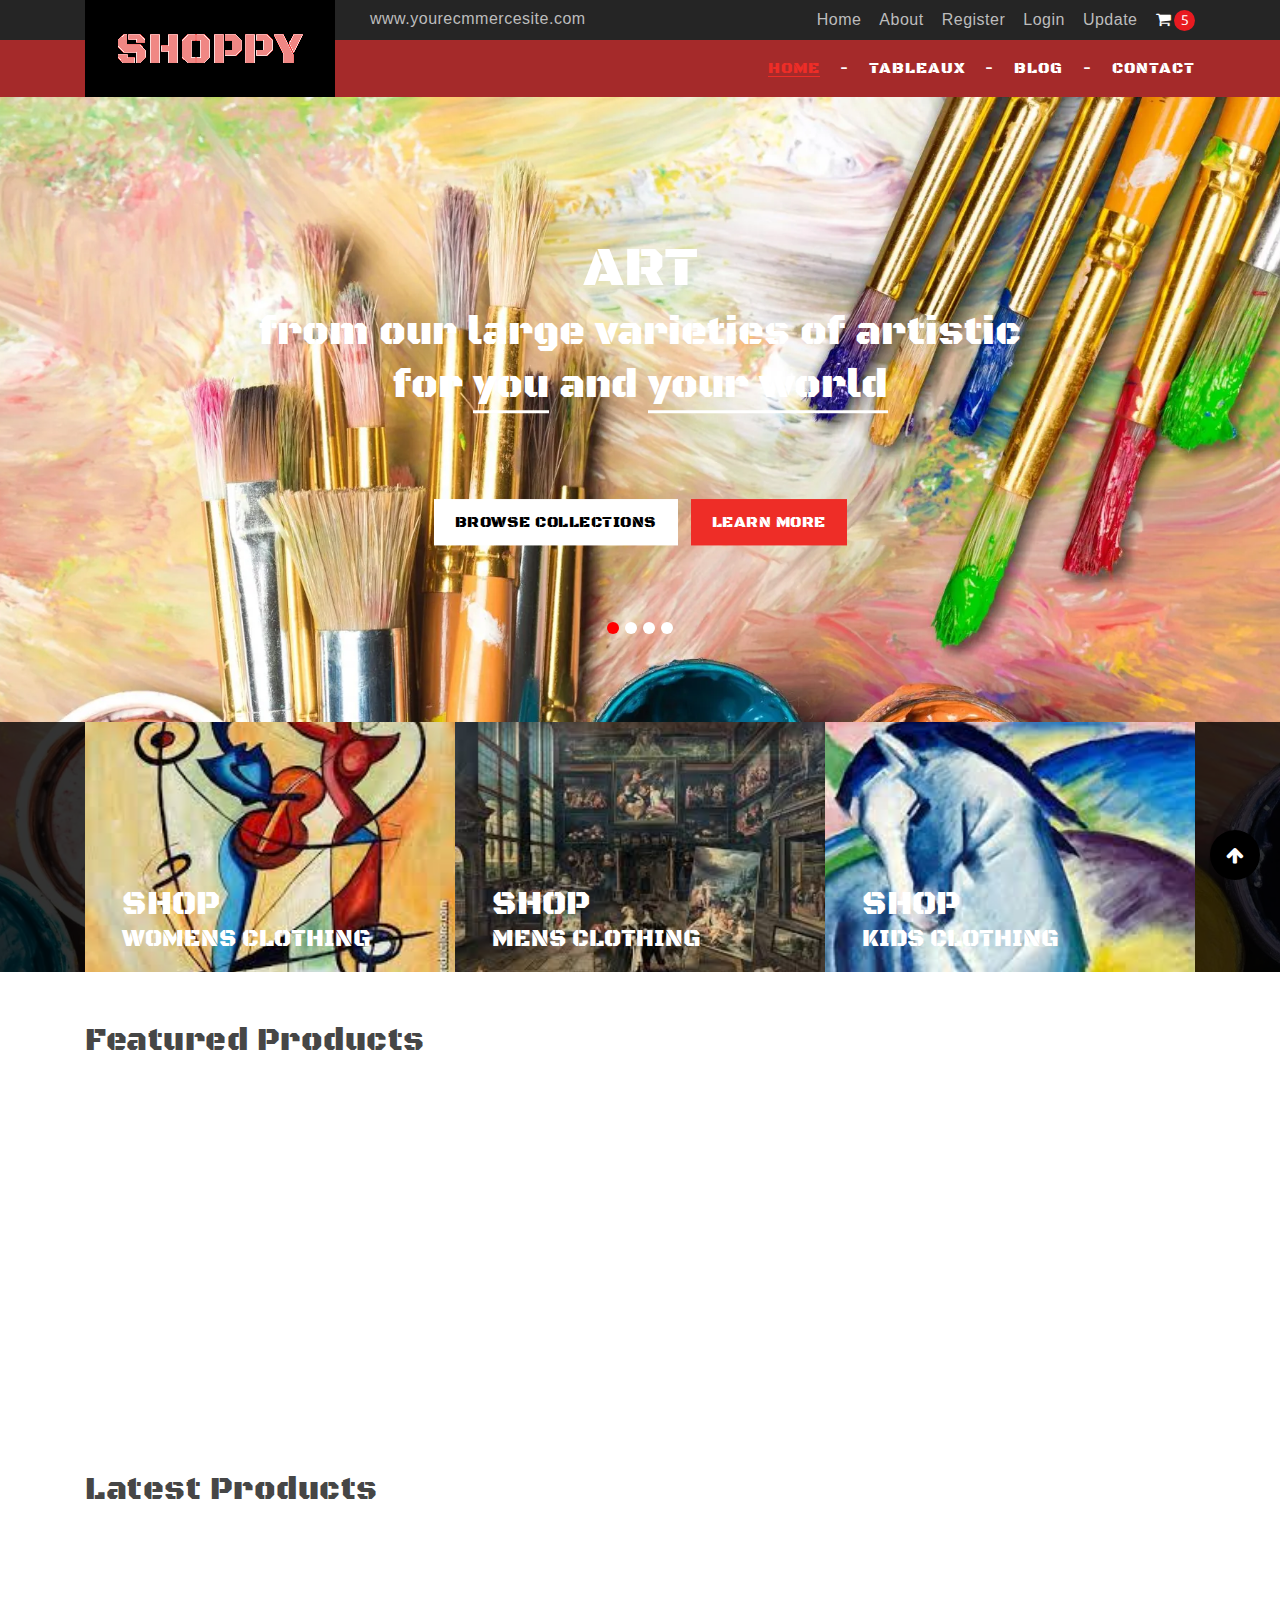
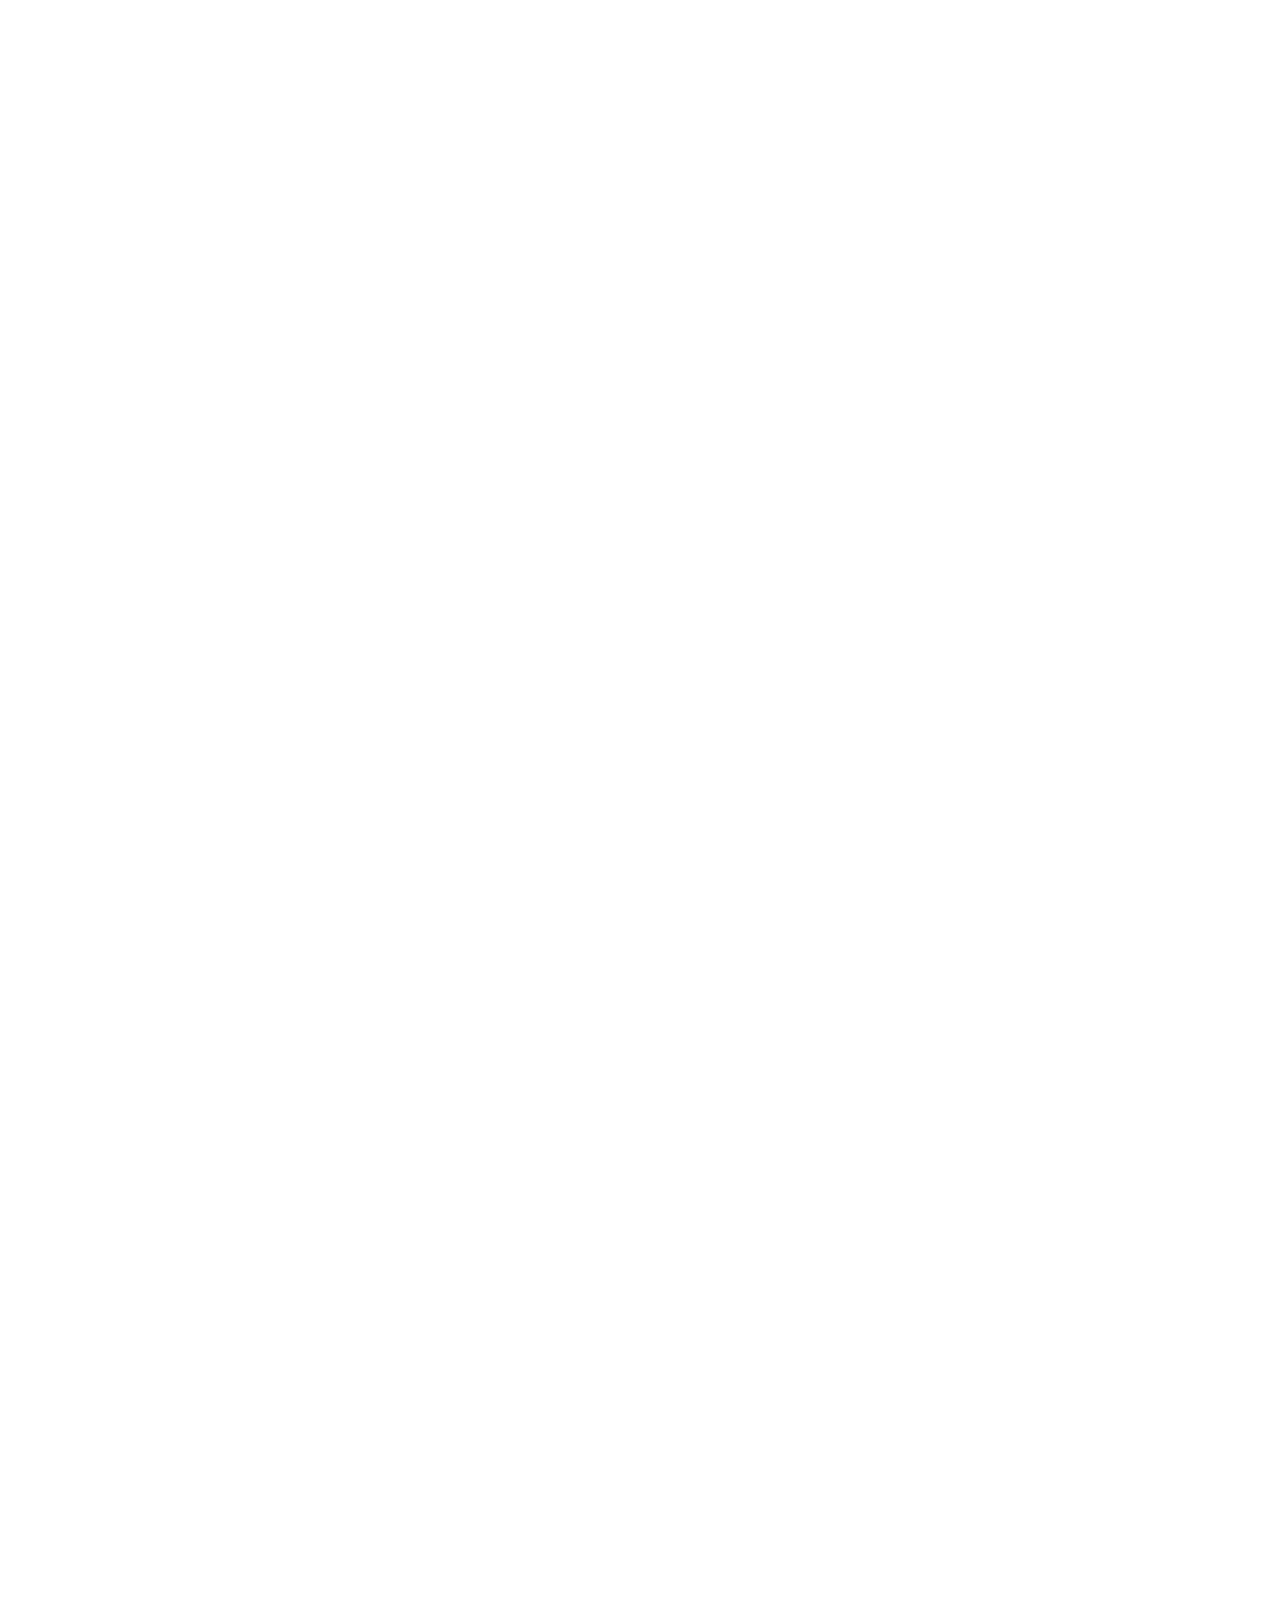
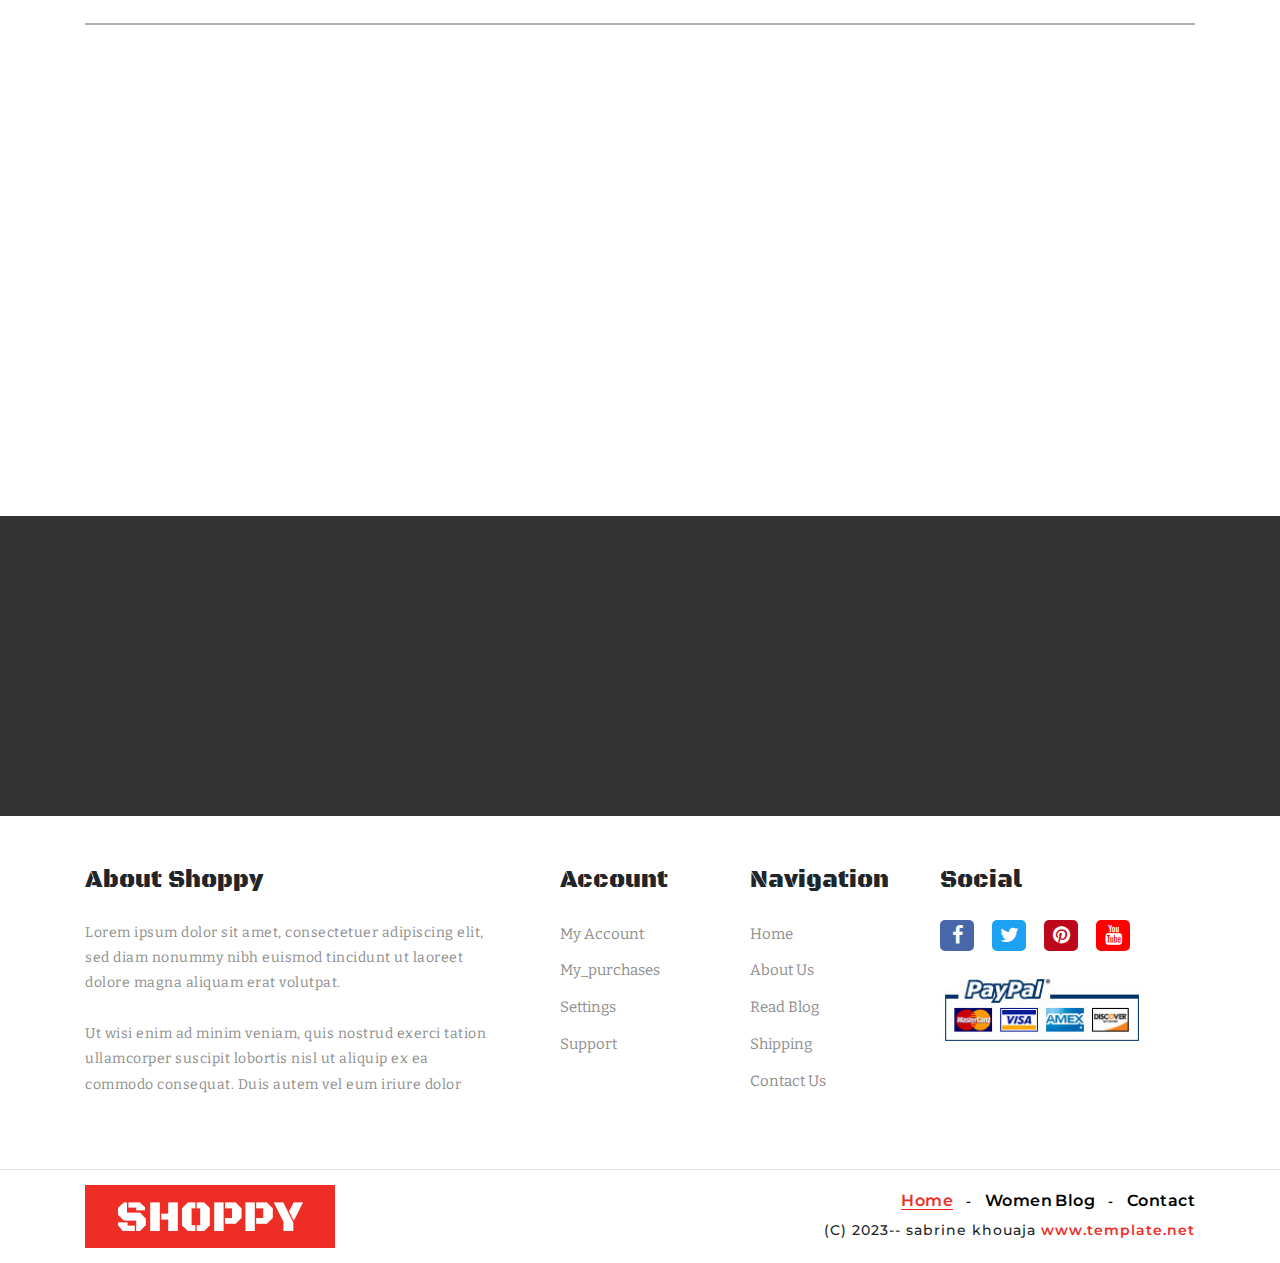
<file: index.html>
<!doctype html>
<html lang="en">

<head>
    <!-- Required meta tags -->
    <meta charset="utf-8">
    <meta name="viewport" content="width=device-width, initial-scale=1, shrink-to-fit=no">
    <meta name="description" content="">
    <meta name="author" content="">
    <title>Shoppy</title>
    <!-- Bootstrap CSS -->
    <link rel="stylesheet" href="https://maxcdn.bootstrapcdn.com/bootstrap/4.0.0/css/bootstrap.min.css" integrity="sha384-Gn5384xqQ1aoWXA+058RXPxPg6fy4IWvTNh0E263XmFcJlSAwiGgFAW/dAiS6JXm" crossorigin="anonymous">
    <link href="https://fonts.googleapis.com/css?family=Bitter:400,700|Black+Ops+One|Montserrat:100,200,300,400,500,600,700" rel="stylesheet">
    <link href="https://cdnjs.cloudflare.com/ajax/libs/font-awesome/4.7.0/css/font-awesome.css" rel="stylesheet">
    <link rel="stylesheet" href="css/animate.css">
    <link rel="stylesheet" href="css/main.css">

</head>

<body>

    <header>
        <div class="container">
            <div class="row">
                <div class="col-md-3 col-sm-2 col-0 box-1">

                </div>
                <div class="col-lg-3 col-0 box-2">
                    <p><a href="https://www.template.net/editable/websites/html5" target="_blank">www.yourecmmercesite.com</a></p>
                </div>
                <div class="col-lg-6 col-sm-9 col-12">
                    <ul class="text-right">
                        <li><a href="index.html">Home</a> </li>
                        <li><a href="about.html">About</a></li>
                        <li><a href="user_register.php">Register</a></li>
                        <li>
                            <a href="user_login.php">Login</a>
                        </li>
                        <li>
                            <a href="update_user.php">Update</a>
                        </li>
                        <li><a href="cart.php"><i class="fa fa-shopping-cart" aria-hidden="true"></i></a><span>5</span></li>
                    </ul>
                </div>
            </div>
        </div>
    </header>
    <div class="nav-bar">
        <div class="container">
            <nav class="navbar navbar-expand-lg navbar-light">
                <a class="navbar-brand" href="index.html">
                  <img src="images/header1-logo.png" alt="Logo">
                </a>
                <button class="navbar-toggler" type="button" data-toggle="collapse" data-target="#navbarSupportedContent" aria-controls="navbarSupportedContent" aria-expanded="false" aria-label="Toggle navigation">
                  <i class="fa fa-bars" aria-hidden="true"c ></i>
                </button>

                <div class="collapse navbar-collapse" id="navbarSupportedContent">
                    <ul class="navbar-nav ml-auto">
                        <li class="nav-item active">
                            <a class="nav-link active" href="index.html">Home <span class="sr-only" >(current)</span></a>
                        </li>
                        <li><a class="hidden-xs">-</a></li>
                        <li class="nav-item"><a class="nav-link" href="shop.php">tableaux</a></li>
                        <li><a class="hidden-xs">-</a></li>
                        
                        
                        
                        <li class="nav-item"><a class="nav-link" href="blog.html">Blog</a></li>
                        <li><a class="hidden-xs">-</a></li>
                        <li class="nav-item"><a class="nav-link" href="contact.php">Contact</a></li>
                    </ul>
                </div>
            </nav>
        </div>
    </div>
    
    <section class="banner">
        <div id="demo" class="carousel slide" data-ride="carousel">

            <!-- Indicators -->
            <ul class="carousel-indicators">
                <li data-target="#demo" data-slide-to="0" class="active"></li>
                <li data-target="#demo" data-slide-to="1"></li>
                <li data-target="#demo" data-slide-to="2"></li>
                <li data-target="#demo" data-slide-to="3"></li>
            </ul>

            <!-- The slideshow -->
            <div class="carousel-inner">
                <div class="carousel-item active">
                    <img src="images/2428795-adobestock-365376369-original.webp" alt="Los Angeles">
                    <div class="carousel-caption">
                        <hgroup>
                            <h1>ART</h1>
                            <h3>from our large varieties of artistic </h3>
                            <h4>for <span>you</span> and <span>your world</span></h4>
                            <button type="button" class="btn btn-primary btn-sm">browse collections</button>
                            <button type="button" class="btn btn-secondary btn-sm">learn more</button>
                        </hgroup>
                    </div>
                </div>
                <div class="carousel-item">
                    <img src="images/2428795-adobestock-365376369-original.webp" alt="Chicago">
                    <div class="carousel-caption">
                        <hgroup>
                            <h1>ART</h1>
                            <h3>from our large varieties of artistic</h3>
                            <h4>for  <span>you</span> and <span>your world</span></h4>
                            <button type="button" class="btn btn-primary btn-sm">browse collections</button>
                            <button type="button" class="btn btn-secondary btn-sm">learn more</button>
                        </hgroup>
                    </div>
                </div>
                <div class="carousel-item">
                    <img src="images/2428795-adobestock-365376369-original.webp" alt="New York">
                    <div class="carousel-caption">
                        <hgroup>
                            <h1>ART</h1>
                            <h3>from our large varieties of artistic</h3>
                            <h4>for <span>you</span> and <span>your world</span></h4>
                            <button type="button" class="btn btn-primary btn-sm">browse collections</button>
                            <button type="button" class="btn btn-secondary btn-sm">learn more</button>
                        </hgroup>
                    </div>
                </div>
                <div class="carousel-item">
                    <img src="images/2428795-adobestock-365376369-original.webp" alt="New York">
                    <div class="carousel-caption">
                        <hgroup>
                            <h1>ART</h1>
                            <h3>from our large varieties of artistic</h3>
                            <h4>for<span>you</span> and <span>your world</span></h4>
                            <button type="button" class="btn btn-primary btn-sm">browse collections</button>
                            <button type="button" class="btn btn-secondary btn-sm">learn more</button>
                        </hgroup>
                    </div>
                </div>
            </div>

        </div>
    </section>
    <section class="services">
        <div class="gradient"></div>
        <div class="container">
            <div class="row" style="margin: 0;">
                <figure class="col-sm-4 px-0" data-aos="fade-right" data-aos-duration="400">
                    <div class="box">
                        <img src="images/téléchargement (2).jpeg" alt="The Pulpit Rock" width="304" height="228">
                        <figcaption>
                            <h3><a href="product_single.html">Shop <i class="fa fa-angle-right hover-block" aria-hidden="true"></i>
                                <span>Womens Clothing</span></a></h3>
                        </figcaption>
                    </div>
                </figure>
                <figure class="col-sm-4 px-0" data-aos="fade-up" data-aos-duration="400">
                    <div class="box">
                        <img src="images/images (9).jpeg" alt="The Pulpit Rock" width="304" height="228">
                        <figcaption>
                            <h3><a href="product_single.html">Shop <i class="fa fa-angle-right hover-block" aria-hidden="true"></i>
                                <span>Mens Clothing</span></a></h3>
                        </figcaption>
                    </div>
                </figure>
                <figure class="col-sm-4 px-0" data-aos="fade-left" data-aos-duration="400">
                    <div class="box">
                        <img src="images/images (2).jpeg" alt="The Pulpit Rock" width="304" height="228">
                        <figcaption>
                            <h3><a href="product_single.html">Shop <i class="fa fa-angle-right hover-block" aria-hidden="true"></i>
                                <span>Kids Clothing</span></a></h3>
                        </figcaption>
                    </div>
                </figure>
            </div>
        </div>
    </section>
    <section class="Featured-Products">
        <div class="container">
            <h3>Featured Products</h3>
            <div class="row" data-aos="fade-up" data-aos-duration="400">
                <div class="col-lg-3 col-md-6 col-12 gallery">
                    <figure>
                        <img src="images/téléchargement (1).jpeg" alt="" class="img-thumbnail" />
                        <figcaption>
                            <div class="content">
                                <h4><a href="product_single.html">$34.00 <span>Swimming Wear</span></a></h4>
                                <ul>
                                    <li><a href="product_single.html"><i class="fa fa-shopping-cart" aria-hidden="true"></i></a></li>
                                    <li><a href="product_single.html"><i class="fa fa-eye" aria-hidden="true"></i></a></li>
                                    <li><a href="product_single.html"><i class="fa fa-heart" aria-hidden="true"></i></a></li>
                                </ul>
                            </div>
                        </figcaption>
                    </figure>
                </div>

                <div class="col-lg-3 col-md-6 col-12 gallery">
                    <figure>
                        <img src="images/téléchargement (2).jpeg" alt="" class="img-thumbnail" />
                        <figcaption>
                            <div class="content">
                                <h4><a href="product_single.html">$34.00 <span>Swimming Wear</span></a></h4>
                                <ul>
                                    <li><a href="product_single.html"><i class="fa fa-shopping-cart" aria-hidden="true"></i></a></li>
                                    <li><a href="product_single.html"><i class="fa fa-eye" aria-hidden="true"></i></a></li>
                                    <li><a href="product_single.html"><i class="fa fa-heart" aria-hidden="true"></i></a></li>
                                </ul>
                            </div>
                        </figcaption>
                    </figure>
                </div>

                <div class="col-lg-3 col-md-6 col-12 gallery">
                    <figure>
                        <img src="images/téléchargement (3).jpeg" alt="" class="img-thumbnail" />
                        <figcaption>
                            <div class="content">
                                <h4><a href="product_single.html">$34.00 <span>Swimming Wear</span></a></h4>
                                <ul>
                                    <li><a href="product_single.html"><i class="fa fa-shopping-cart" aria-hidden="true"></i></a></li>
                                    <li><a href="product_single.html"><i class="fa fa-eye" aria-hidden="true"></i></a></li>
                                    <li><a href="product_single.html"><i class="fa fa-heart" aria-hidden="true"></i></a></li>
                                </ul>
                            </div>
                        </figcaption>
                    </figure>
                </div>

                <div class="col-lg-3 col-md-6 col-12 gallery">
                    <figure>
                        <img src="images/téléchargement.jpeg" alt="" class="img-thumbnail" />
                        <figcaption>
                            <div class="content">
                                <h4><a href="product_single.html">$34.00 <span>Swimming Wear</span></a></h4>
                                <ul>
                                    <li><a href="product_single.html"><i class="fa fa-shopping-cart" aria-hidden="true"></i></a></li>
                                    <li><a href="product_single.html"><i class="fa fa-eye" aria-hidden="true"></i></a></li>
                                    <li><a href="product_single.html"><i class="fa fa-heart" aria-hidden="true"></i></a></li>
                                </ul>
                            </div>
                        </figcaption>
                    </figure>
                </div>

            </div>
        </div>
    </section>
    <section class="Latest-Products">
        <div class="container">
            <h3>Latest Products</h3>
            <div class="row" data-aos="fade-up" data-aos-duration="400">
                <div class="col-lg-3 col-md-6 col-12">
                    <figure>
                        <a href="product_single.html"><img src="images/images (3).jpeg" alt="" class="img-thumbnail" /></a>
                        <div class="sales-tag">
                            <p>Sale!</p>
                        </div>
                        <figcaption>
                            <div class="row">
                                <div class="col-8">
                                    <h5><a href="product_single.html">Red Jacket</a></h5>
                                </div>
                                <div class="col-4">
                                    <h6>$12.00</h6>
                                </div>
                            </div>
                            <div class="row">
                                <div class="col-12">
                                    <div class="stars">
                                        <i class="fa fa-star" aria-hidden="true"></i>
                                        <i class="fa fa-star" aria-hidden="true"></i>
                                        <i class="fa fa-star" aria-hidden="true"></i>
                                        <i class="fa fa-star-half-o" aria-hidden="true"></i>
                                        <i class="fa fa-star-o" aria-hidden="true"></i>
                                    </div>
                                </div>
                            </div>
                        </figcaption>
                    </figure>
                </div>

                <div class="col-lg-3 col-md-6 col-12">
                    <figure>
                        <a href="product_single.html"><img src="images/images (6).jpeg" alt="" class="img-thumbnail" /></a>
                        <figcaption>
                            <div class="row">
                                <div class="col-8">
                                    <h5><a href="product_single.html">Torn Jeans </a></h5>
                                </div>
                                <div class="col-4">
                                    <h6>$12.00</h6>
                                </div>
                            </div>
                            <div class="row">
                                <div class="col-12">
                                    <div class="stars">
                                        <i class="fa fa-star" aria-hidden="true"></i>
                                        <i class="fa fa-star" aria-hidden="true"></i>
                                        <i class="fa fa-star" aria-hidden="true"></i>
                                        <i class="fa fa-star-half-o" aria-hidden="true"></i>
                                        <i class="fa fa-star-o" aria-hidden="true"></i>
                                    </div>
                                </div>
                            </div>
                        </figcaption>
                    </figure>
                </div>

                <div class="col-lg-3 col-md-6 col-12">
                    <figure>
                        <a href="product_single.html"><img src="images/images (8).jpeg" alt="" class="img-thumbnail" /></a>
                        <div class="sales-tag">
                            <p>Sale!</p>
                        </div>
                        <figcaption>
                            <div class="row">
                                <div class="col-8">
                                    <h5><a href="product_single.html">Yello Jacket</a></h5>
                                </div>
                                <div class="col-4">
                                    <h6>$12.00</h6>
                                </div>
                            </div>
                            <div class="row">
                                <div class="col-12">
                                    <div class="stars">
                                        <i class="fa fa-star" aria-hidden="true"></i>
                                        <i class="fa fa-star" aria-hidden="true"></i>
                                        <i class="fa fa-star" aria-hidden="true"></i>
                                        <i class="fa fa-star-half-o" aria-hidden="true"></i>
                                        <i class="fa fa-star-o" aria-hidden="true"></i>
                                    </div>
                                </div>
                            </div>
                        </figcaption>
                    </figure>
                </div>
                <div class="col-lg-3 col-md-6 col-12">
                    <figure>
                        <a href="product_single.html"><img src="images/images (4).jpeg" alt="" class="img-thumbnail" /></a>
                        <figcaption>
                            <div class="row">
                                <div class="col-8">
                                    <h5><a href="product_single.html">Super Cute</a></h5>
                                </div>
                                <div class="col-4">
                                    <h6>$12.00</h6>
                                </div>
                            </div>
                            <div class="row">
                                <div class="col-12">
                                    <div class="stars">
                                        <i class="fa fa-star" aria-hidden="true"></i>
                                        <i class="fa fa-star" aria-hidden="true"></i>
                                        <i class="fa fa-star" aria-hidden="true"></i>
                                        <i class="fa fa-star-half-o" aria-hidden="true"></i>
                                        <i class="fa fa-star-o" aria-hidden="true"></i>
                                    </div>
                                </div>
                            </div>
                        </figcaption>
                    </figure>
                </div>
            </div>
            <div class="row" data-aos="fade-up" data-aos-duration="400">
                <div class="col-lg-3 col-md-6 col-12">
                    <figure>
                        <a href="product_single.html"><img src="images/images (2).jpeg" alt="" class="img-thumbnail" /></a>
                        <figcaption>
                            <div class="row">
                                <div class="col-8">
                                    <h5><a href="product_single.html">Red Jacket</a></h5>
                                </div>
                                <div class="col-4">
                                    <h6>$12.00</h6>
                                </div>
                            </div>
                            <div class="row">
                                <div class="col-12">
                                    <div class="stars">
                                        <i class="fa fa-star" aria-hidden="true"></i>
                                        <i class="fa fa-star" aria-hidden="true"></i>
                                        <i class="fa fa-star" aria-hidden="true"></i>
                                        <i class="fa fa-star-half-o" aria-hidden="true"></i>
                                        <i class="fa fa-star-o" aria-hidden="true"></i>
                                    </div>
                                </div>
                            </div>
                        </figcaption>
                    </figure>
                </div>

                <div class="col-lg-3 col-md-6 col-12">
                    <figure>
                        <a href="product_single.html"><img src="images/images (1).jpeg" alt="" class="img-thumbnail" /></a>
                        <div class="sales-tag">
                            <p>Sale!</p>
                        </div>
                        <figcaption>
                            <div class="row">
                                <div class="col-8">
                                    <h5><a href="product_single.html">Torn Jeans </a></h5>
                                </div>
                                <div class="col-4">
                                    <h6>$12.00</h6>
                                </div>
                            </div>
                            <div class="row">
                                <div class="col-12">
                                    <div class="stars">
                                        <i class="fa fa-star" aria-hidden="true"></i>
                                        <i class="fa fa-star" aria-hidden="true"></i>
                                        <i class="fa fa-star" aria-hidden="true"></i>
                                        <i class="fa fa-star-half-o" aria-hidden="true"></i>
                                        <i class="fa fa-star-o" aria-hidden="true"></i>
                                    </div>
                                </div>
                            </div>
                        </figcaption>
                    </figure>
                </div>

                <div class="col-lg-3 col-md-6 col-12">
                    <figure>
                        <a href="product_single.html"><img src="images/téléchargement (4).jpeg" alt="" class="img-thumbnail" /></a>
                        <figcaption>
                            <div class="row">
                                <div class="col-8">
                                    <h5><a href="product_single.html">Yello Jacket</a></h5>
                                </div>
                                <div class="col-4">
                                    <h6>$12.00</h6>
                                </div>
                            </div>
                            <div class="row">
                                <div class="col-12">
                                    <div class="stars">
                                        <i class="fa fa-star" aria-hidden="true"></i>
                                        <i class="fa fa-star" aria-hidden="true"></i>
                                        <i class="fa fa-star" aria-hidden="true"></i>
                                        <i class="fa fa-star-half-o" aria-hidden="true"></i>
                                        <i class="fa fa-star-o" aria-hidden="true"></i>
                                    </div>
                                </div>
                            </div>
                        </figcaption>
                    </figure>
                </div>
                <div class="col-lg-3 col-md-6 col-12">
                    <figure>
                        <a href="product_single.html"><img src="images/téléchargement (1).jpeg" alt="" class="img-thumbnail" /></a>
                        <figcaption>
                            <div class="row">
                                <div class="col-8">
                                    <h5><a href="product_single.html">Super Cute</a></h5>
                                </div>
                                <div class="col-4">
                                    <h6>$12.00</h6>
                                </div>
                            </div>
                            <div class="row">
                                <div class="col-12">
                                    <div class="stars">
                                        <i class="fa fa-star" aria-hidden="true"></i>
                                        <i class="fa fa-star" aria-hidden="true"></i>
                                        <i class="fa fa-star" aria-hidden="true"></i>
                                        <i class="fa fa-star-half-o" aria-hidden="true"></i>
                                        <i class="fa fa-star-o" aria-hidden="true"></i>
                                    </div>
                                </div>
                            </div>
                        </figcaption>
                    </figure>
                </div>
            </div>
            <div class="row" data-aos="fade-up" data-aos-duration="400">
                <div class="col-12 button">
                    <a class="btn btn-primary" href="products.html" role="button">Load More</a>
                </div>
            </div>
        </div>
    </section>
    <section class="blog">
        <div class="container">
            <div class="top">
                <div class="row" data-aos="fade-up" data-aos-duration="400">
                    <div class="col-xl-3 col-lg-4">
                        <figure class="heading-1">
                            <figcaption>
                                <h4 class="card-title">Latest <span>from blog</span></h4>
                                <p class="card-text">Read fashion articles <span>from our blog</span></p>
                                <!--Controls-->
                                <div class="controls-top">
                                    <a class="btn btn-primary" href="#multi-item-example" data-slide="prev"><i class="fa fa-long-arrow-left" aria-hidden="true"></i>Prev</a>
                                    <a class="btn btn-primary" href="#multi-item-example" data-slide="next">Next<i class="fa fa-long-arrow-right" aria-hidden="true"></i></a>
                                </div>
                                <!--/.Controls-->
                            </figcaption>
                        </figure>
                    </div>
                    <div class="col-xl-9 col-lg-8">
                        <!--Carousel Wrapper-->
                        <div id="multi-item-example" class="carousel slide carousel-multi-item" data-ride="carousel">

                            <!--Slides-->
                            <div class="carousel-inner" role="listbox">
                                <!--First slide-->
                                <div class="carousel-item active">
                                    <div class="row">
                                        <div class="col-md-6">
                                            <figure>
                                                <img class="card-img-top" src="images/téléchargement (2).jpeg" alt="Card image cap">
                                                <figcaption>
                                                    <h4 class="card-text"><a href="blog_single.html">Beautiful girl sitting on the stones near beach water</a></h4>
                                                    <a href="blog_single.html" class="btn btn-primary">Continue Reading</a>
                                                </figcaption>
                                            </figure>
                                        </div>

                                        <div class="col-md-6">
                                            <figure>
                                                <img class="card-img-top" src="images/téléchargement (4).jpeg" alt="Card image cap">
                                                <figcaption>
                                                    <h4 class="card-text"><a href="blog_single.html">Girl wearing beautiful winter wear and walking in the ice</a></h4>
                                                    <a href="blog_single.html" class="btn btn-primary">Continue Reading</a>
                                                </figcaption>
                                            </figure>
                                        </div>
                                    </div>
                                </div>
                                <!--/.First slide-->

                                <!--Second slide-->
                                <div class="carousel-item">

                                    <div class="row">
                                        <div class="col-md-6">
                                            <figure>
                                                <img class="card-img-top" src="images/images (9).jpeg" alt="Card image cap">
                                                <figcaption>
                                                    <h4 class="card-text"><a href="blog_single.html">Beautiful girl sitting on the stones near beach water</a></h4>
                                                    <a href="blog_single.html" class="btn btn-primary">Continue Reading</a>
                                                </figcaption>
                                            </figure>
                                        </div>

                                        <div class="col-md-6">
                                            <figure>
                                                <img class="card-img-top" src="images/téléchargement (4).jpeg" alt="Card image cap">
                                                <figcaption>
                                                    <h4 class="card-text"><a href="blog_single.html">Girl wearing beautiful winter wear and walking in the ice</a></h4>
                                                    <a href="blog_single.html" class="btn btn-primary">Continue Reading</a>
                                                </figcaption>
                                            </figure>
                                        </div>
                                    </div>

                                </div>
                                <!--/.Second slide-->

                                <!--Third slide-->
                                <div class="carousel-item">

                                    <div class="row">
                                        <div class="col-md-6">
                                            <figure>
                                                <img class="card-img-top" src="images/images (2).jpeg" alt="Card image cap">
                                                <figcaption>
                                                    <h4 class="card-text"><a href="blog_single.html">Beautiful girl sitting on the stones near beach water</a></h4>
                                                    <a href="blog_single.html" class="btn btn-primary">Continue Reading</a>
                                                </figcaption>
                                            </figure>
                                        </div>

                                        <div class="col-md-6">
                                            <figure>
                                                <img class="card-img-top" src="images/images (4).jpeg" alt="Card image cap">
                                                <figcaption>
                                                    <h4 class="card-text"><a href="blog_single.html">Girl wearing beautiful winter wear and walking in the ice</a></h4>
                                                    <a href="blog_single.html" class="btn btn-primary">Continue Reading</a>
                                                </figcaption>
                                            </figure>
                                        </div>
                                    </div>

                                </div>
                                <!--/.Third slide-->

                            </div>
                            <!--/.Slides-->

                        </div>
                        <!--/.Carousel Wrapper-->
                    </div>
                </div>
            </div>
            <!-- /.container -->
        </div>
        <div class="container">
            <div class="meddle">
                <div class="row">
                    <div class="col-md-12">
                        <h3>Special Offers from Shoppy - the shoppers stop!!</h3>
                    </div>
                </div>
                <div class="row">
                    <div class="col-md-6" data-aos="fade-right">
                        <figure class="box-1">
                            <img src="images/images (9).jpeg" alt="" class="img-responsive">
                            <figcaption>
                                <h5 class="card-title"><a href="products.html">Get Discount</a></h5>
                                <p class="card-text">Lorem ipsum dolor sit amet, consectetuer adipiscing elit, sed diam nonummy nibh.</p>
                                <a href="products.html" class="btn btn-primary">learn more</a>
                            </figcaption>
                        </figure>
                    </div>
                    <div class="col-md-6" data-aos="fade-left">
                        <figure class="box-2">
                            <img src="images/support-bg.jpg" alt="" class="img-responsive">
                            <figcaption>
                                <h5 class="card-title"><a href="products.html">Limited Offer</a></h5>
                                <p class="card-text">Lorem ipsum dolor sit amet, consectetuer adipiscing elit, sed diam nonummy nibh.</p>
                                <a href="products.html" class="btn btn-primary">Limited Offer</a>
                            </figcaption>
                        </figure>
                    </div>
                </div>
            </div>
        </div>
        <div class="subscribe">
            <div class="gradient"></div>
            <div class="container">
                <div class="row" data-aos="fade-up">
                    <div class="col-md-12">
                        <div class="heading-2">
                            <h3>Sign up to newsletter - Get in touch with us instantly</h3>
                            <h4>Email letters will be sent in regular monthly basis. We will send you regular emails with our best deals and offers.</h4>
                        </div>
                    </div>
                    <div class="col-md-12">
                        <form class="row form-inline">
                            <div class="col-md-4 form-group">
                                <input type="text" class="form-control" id="exampleInputEmail3" placeholder="Enter your name" required/>
                            </div>
                            <div class="col-md-4 form-group">
                                <input type="email" class="form-control" id="exampleInputEmail3" placeholder="Enter your Email id" required/>
                            </div>
                            <div class="col-md-4">
                                <button type="submit" class="btn btn-primary">Subscribe now</button>
                            </div>
                        </form>
                    </div>
                </div>
            </div>
        </div>

    </section>
    <!-- Footer -->
    <footer class="page-footer font-small stylish-color-dark">

        <!-- Footer Links -->
        <div class="container text-center text-md-left">

            <!-- Grid row -->
            <div class="row">

                <!-- Grid column -->
                <div class="col-lg-5 col-md-12 col-12 heading-3">

                    <!-- Content -->
                    <h5>About Shoppy</h5>
                    <p>Lorem ipsum dolor sit amet, consectetuer adipiscing elit, sed diam nonummy nibh euismod tincidunt ut laoreet dolore magna aliquam erat volutpat.</p>
                    <p>Ut wisi enim ad minim veniam, quis nostrud exerci tation ullamcorper suscipit lobortis nisl ut aliquip ex ea commodo consequat. Duis autem vel eum iriure dolor</p>

                </div>
                <!-- Grid column -->

                <hr class="clearfix w-100 d-md-none">

                <!-- Grid column -->
                <div class="col-lg-2 col-md-4 col-12">

                    <!-- Links -->
                    <h5>Account</h5>

                    <ul class="list-unstyled">
                        <li>
                            <a href="my_profile.html">My Account</a>
                        </li>
                        
                        <li>
                            <a href="my_purchases.html">my_purchases</a>
                        </li>
                        <li>
                            <a href="settings.html">settings</a>
                        </li>
                        <li>
                            <a href="shipping.html">support</a>
                        </li>
                    </ul>

                </div>
                <!-- Grid column -->

                <hr class="clearfix w-100 d-md-none">

                <!-- Grid column -->
                <div class="col-lg-2 col-md-4 col-12">

                    <!-- Links -->
                    <h5>Navigation</h5>

                    <ul class="list-unstyled">
                        <li>
                            <a href="index.html">Home</a>
                        </li>
                        <li>
                            <a href="about.html">About Us</a>
                        </li>
                        <li>
                            <a href="blog.html">Read Blog</a>
                        </li>
                        <li>
                            <a href="shipping.html">shipping</a>
                        </li>
                        <li>
                            <a href="contact.php">Contact us</a>
                        </li>
                    </ul>

                </div>
                <!-- Grid column -->

                <hr class="clearfix w-100 d-md-none">

                <!-- Grid column -->
                <div class="col-lg-3 col-md-4 col-12 social">

                    <!-- Links -->
                    <h5>Social</h5>

                    <ul class="list-unstyled">
                        <li>
                            <a href="#!"><i class="fa fa-facebook" aria-hidden="true"></i></a>
                        </li>
                        <li>
                            <a href="#!"><i class="fa fa-twitter" aria-hidden="true"></i></a>
                        </li>
                        <li>
                            <a href="#!"><i class="fa fa-pinterest" aria-hidden="true"></i></a>
                        </li>
                        <li>
                            <a href="#!"><i class="fa fa-youtube" aria-hidden="true"></i></a>
                        </li>
                    </ul>
                    <img src="images/pay-cards-img.jpg" alt="pay-cards">

                </div>
                <!-- Grid column -->

            </div>
            <!-- Grid row -->

        </div>
        <!-- Footer Links -->
    </footer>
    <hr>
    <div class="copyright">
        <div class="container">
            <div class="row">
                <div class="col-lg-3 col-md-12">
                    <a href="index.html"><img src="images/footer-logo.png" alt="logo"></a>
                </div>
                <div class="col-lg-9 col-md-12 right-part">
                    <ul class="ml-auto">
                        <li class="nav-item active">
                            <a class="nav-link active" href="index.html">Home <span class="sr-only">(current)</span></a>
                        </li>
                        <li><a class="hidden-xs">-</a></li>
                        <li class="nav-item"><a class="nav-link" href="products.html">Women</a></li>
                        
                        <li class="nav-item"><a class="nav-link" href="blog.html">Blog</a></li>
                        <li><a class="hidden-xs">-</a></li>
                        <li class="nav-item"><a class="nav-link" href="contact.php">Contact</a></li>
                    </ul>
                    <p>(C) 2023-- sabrine khouaja <a href="https://www.template.net/editable/websites/html5" target="_blank">www.template.net</a></p>
                </div>
            </div>
        </div>
    </div>
    <!-- Footer -->
<!-- Return to Top -->
    <a href="javascript:" id="return-to-top"><i class="fa fa-arrow-up" aria-hidden="true"></i></a>
   
    <!-- jQuery first, then Popper.js, then Bootstrap JS -->
    <script src="https://ajax.googleapis.com/ajax/libs/jquery/3.3.1/jquery.min.js"></script>
    <script src="https://cdnjs.cloudflare.com/ajax/libs/popper.js/1.12.9/umd/popper.min.js" integrity="sha384-ApNbgh9B+Y1QKtv3Rn7W3mgPxhU9K/ScQsAP7hUibX39j7fakFPskvXusvfa0b4Q" crossorigin="anonymous"></script>
    <script src="https://maxcdn.bootstrapcdn.com/bootstrap/4.0.0/js/bootstrap.min.js" integrity="sha384-JZR6Spejh4U02d8jOt6vLEHfe/JQGiRRSQQxSfFWpi1MquVdAyjUar5+76PVCmYl" crossorigin="anonymous"></script>
    <!-- Custom JavaScript -->
    <script src="js/animate.js" ></script>
    <script src="js/custom.js"></script>
    <script>

    </script>
</body>

</html>
</file>
<file: css/main.css>
/*==============================================
          Shoppy Website Stylesheet
           Body Core Stylesheet
===============================================*/

* {
    -webkit-box-sizing: border-box;
    -moz-box-sizing: border-box;
    box-sizing: border-box
}

*:before,
*:after {
    -webkit-box-sizing: border-box;
    -moz-box-sizing: border-box;
    box-sizing: border-box
}

body {
    width: 100%;
    margin: 0px;
    padding: 0px;
    font-size: 16px;
    line-height: 1.8;
    overflow-x: hidden;
    background-color: #fff;
    font-family: 'Bitter', serif;
}

body,
html {
    height: 100%;
}

.btn:focus,
.btn:active {
    outline: none !important;
    box-shadow: none;
}

h1,
h2,
h3,
h4,
h5,
h6,
ul {
    margin: 0px;
    padding: 0px
}

ul {
    list-style-type: none;
    margin: 0;
    padding: 0;
    display: block;
    
}

li {
    display: inline-block;
}

a {
    cursor: pointer;
}

a:hover {
    text-decoration: none;
}

textarea {
    resize: none;
}

hr {
    margin-bottom: 0;
}
/*-- scroll to top ---*/
#return-to-top {
    bottom: 20px;
    right: 20px;
    width: 50px;
    height: 50px;
    display: none;
    z-index: 9999;
    display: block;
    position: fixed;
    background: #000000;
    text-decoration: none;
    -moz-border-radius: 35px;
    -webkit-border-radius: 35px;
    border-radius: 35px;
    -webkit-transition: all 0.4s linear;
    -moz-transition: all 0.4s ease;
    -ms-transition: all 0.4s ease;
    -o-transition: all 0.4s ease;
    transition: all 0.4s ease;
}
#return-to-top i {
    color: #ffffff;
    margin: 0;
    position: relative;
    left: 16px;
    top: 13px;
    font-size: 19px;
    -webkit-transition: all 0.4s ease;
    -moz-transition: all 0.4s ease;
    -ms-transition: all 0.4s ease;
    -o-transition: all 0.4s ease;
    transition: all 0.4s ease;
}
#return-to-top:hover {
    background: #000000;
}
#return-to-top:hover i {
    color: #ffffff;
    top: 5px;
}
/*==============================
      // Header Styles //
==============================*/

header {
    width: 100%;
    height: 40px;
    background-color: #252525;
}

header .navbar-brand {
    padding: 0;
}

header img {
    z-index: 999;
    position: absolute;
    top: 0;
}

header p,
header ul > li > a {
    font-size: 16px;
    color: #bdbdbd;
    padding-top: 5px;
    letter-spacing: 0.5px;
    font-family: 'PT Sans', sans-serif;
}

header p a {
    color: #bdbdbd;
}

header p a:hover,
header ul > li > a:hover {
    color: #ffffff;
}

header ul {
    padding-top: 6px;
}

header ul > li > a {
    margin-left: 15px;
}

header .fa {
    color: #ffffff;
    padding-right: 3px;
}

header span {
    color: #ffffff;
    font-size: 14px;
    background: #e81a20;
    padding: 2px 7px;
    border-radius: 100px;
}

header span a {
    color: #ffffff;
}

/*==============================
      // Nav Styles //
==============================*/

.navbar-light .navbar-nav .nav-link:focus,
.navbar-light .navbar-nav .nav-link:hover {
    color: #ee2d27;
    text-decoration: none;
}

.navbar-light .navbar-nav .nav-link {
    color: #ffffff;
    padding: 8px 0;
    line-height: 16px;
    padding-bottom: 0;
    text-transform: uppercase;
    font-family: 'Black Ops One', cursive;
}


.bg-light {
    background-color: rgba(0, 0, 0, 0.5) !important;
}

.navbar-light .navbar-nav .active .nav-link {
    color: #ee2d27;
    font-family: 'Black Ops One', cursive;
}

nav ul > li > .active,
nav .nav-link:hover {
    color: #ee2d27;
    border-bottom: 1px solid #ee2d27;
}

.navbar {
    padding: 0;
    height: 57px;
    z-index: 9;
}

.nav-bar {
    background-color: brown;
}

nav {
    width: 100%;
    background-color: brown;
}

nav ul > li .nav-link {
    padding: 0;
}

nav a:not([href]):not([tabindex]) {
    color: #ffffff;
    margin: 0 20px;
}

a:not([href]):not([tabindex]):hover {
    color: #ffffff;
}

nav ul > li > a {
    font-size: 16px;
    letter-spacing: 1px;
    color: rgb(255, 255, 255);
    text-transform: uppercase;
    font-family: 'Black Ops One', cursive;
}

nav .hidden-xs {
    font-size: 13px;
    line-height: 33px;
}

.navbar-dark .navbar-toggler {
    color: rgb(0, 0, 0);
    border-color: rgba(0, 0, 0, 0.43);
}

.navbar-light .navbar-brand {
    color: rgba(0, 0, 0, .9);
    margin-top: -42px;
}

.navbar-light .navbar-brand img {
    width: 100%;
}

/*==============================
      // Banner Styles //
==============================*/

.banner img {
    width: 100%;
    height: 875px;
    object-fit: cover;
}

/*      Carousel Captions       */

.banner .carousel-caption {
    transform: translateY(-50%);
    bottom: 0;
    top: 42%;
    text-align: center;

}

.carousel-indicators {
    top: 60%;
}

.banner .carousel-indicators > li {
    width: 12px;
    height: 12px;
    border-radius: 100px;
    background-color: #ffffff;
    border-color: #ffffff;
    /* opacity: .7; */
}

.banner .carousel-indicators > li.active {
    opacity: 1;
    background-color: red;
}

.banner .carousel-caption h1 {
    font-size: 56px;
    padding: 5px;
    font-family: 'Black Ops One', cursive;
}

.banner .carousel-caption h3,
.banner .carousel-caption h4 {
    font-size: 40px;
    padding-bottom: 5px;
    font-family: 'Black Ops One', cursive;
}

.banner .carousel-caption h4 {
    padding-bottom: 70px;
}

.banner .carousel-caption h4 span {
    border-bottom: 3px solid #ffffff;
}

.banner .carousel-caption {
    opacity: 0;
    -webkit-transition: 1s all ease-in-out .1s;
    -moz-transition: 1s all ease-in-out .1s;
    -ms-transition: 1s all ease-in-out .1s;
    -o-transition: 1s all ease-in-out .1s;
    transition: 1s all ease-in-out .1s;
}

.banner .active .carousel-caption {
    opacity: 1;
    -webkit-transition: 1s all ease-in-out .1s;
    -moz-transition: 1s all ease-in-out .1s;
    -ms-transition: 1s all ease-in-out .1s;
    -o-transition: 1s all ease-in-out .1s;
    transition: 1s all ease-in-out .1s;
}

/*          Custom Buttons      */

.banner .btn.btn-lg {
    padding: 10px 40px;
    outline: none;
    margin: 20px auto;
}

.banner .btn-primary,
.banner .btn-primary:not(:disabled):not(.disabled):active {
    color: #000000;
    background-color: #ffffff;
    border-color: #ffffff;
}

.banner .btn-secondary,
.banner .btn-secondary:not(:disabled):not(.disabled):active {
    color: #ffffff;
    background-color: #ee2d27;
    border-color: #ee2d27;
}

.banner .btn-primary:hover {
    color: #ffffff;
    background-color: transparent;
}

.banner .btn-secondary:hover {
    color: #ffffff;
    background-color: transparent;
}

.banner .btn-secondary,
.banner .btn-primary {
    font-size: 16px;
    padding: 10px 20px;
    outline: none;
    margin: 20px 5px;
    border-radius: 0;
    letter-spacing: 0.5px;
    text-transform: uppercase;
    font-family: 'Black Ops One', cursive;
}

.btn-primary:not(:disabled):not(.disabled):active:focus,
.btn-secondary:not(:disabled):not(.disabled):active:focus {
    box-shadow: none;
}

/*==============================
      // Services Styles //
==============================*/

.services {
    width: 100%;
    height: auto;
    margin-top: -250px;
    position: relative;
    z-index: 99;
}

.services .gradient {
    position: absolute;
    top: 0;
    left: 0;
    width: 100%;
    height: 100%;
    background: -moz-linear-gradient(-45deg, rgba(0, 0, 0, 0.8) 0%, rgba(0, 0, 0, 0.8) 100%);
    background: -webkit-linear-gradient(-45deg, rgba(0, 0, 0, 0.8) 0%, rgba(0, 0, 0, 0.8) 100%);
    background: linear-gradient(135deg, rgba(0, 0, 0, 0.8) 0%, rgba(0, 0, 0, 0.8) 100%);
    filter: progid:DXImageTransform.Microsoft.gradient( startColorstr='#cc000000', endColorstr='#cc000000', GradientType=1);
}

.services .hover-block {
    display: none;
}

.services .box:hover .hover-block {
    display: inline;
}

.services img {
    width: 100%;
    height: 250px;
    object-fit: cover;
}

.services figure {
    position: relative;
    margin: 0 0 0;
}

.services h3 {
    font-size: 34px;
}

.services h3 a {
    color: #ffffff;
}

.services span {
    display: block;
    font-size: 24px;
}

.services figure:hover {
    top: 0%;
    left: 0%;
    outline: 2px solid rgba(255, 255, 255, 0.59);
    outline-offset: -10px;
}

.services figcaption {
    width: 100%;
    color: #ffffff;
    padding: 5% 10%;
    margin: 0 auto;
    left: 0%;
    position: absolute;
    transition: .6s;
    text-transform: uppercase;
    transition: .6s;
    bottom: 0px;
    left: 0px;
    text-align: left;
    font-family: 'Black Ops One', cursive;
}

/*==============================
 // Featured-Products Styles //
==============================*/

.Featured-Products {
    width: 100%;
    height: auto;
    padding-top: 50px;
}

.Featured-Products h3 {
    color: #464646;
    font-size: 32px;
    padding-bottom: 35px;
    letter-spacing: 0.5px;
    font-family: 'Black Ops One', cursive;
}

.Featured-Products h4 {
    color: #ffffff;
    font-size: 31px;
    font-weight: 400;
    font-family: 'Bitter', serif;
}

.Featured-Products h4 a {
    color: #ffffff;
}

.Featured-Products h4 span {
    font-size: 20px;
    display: block;
    padding-top: 3px;
    padding-bottom: 15px;
}

.Featured-Products .fa {
    font-size: 20px;
    margin: 0 3px;
    padding: 7px 10px;
    color: #ffffff;
    background-color: #c03732;
}

.Featured-Products figure img {
    width: 100%;
    height: 310px;
    object-fit: cover;
}

.Featured-Products figure .img-thumbnail {
    border-radius: 0;
    border: none;
    padding: 0;
}

.Featured-Products figure {
    position: relative;
    display: block;
}

.Featured-Products figcaption {
    position: absolute;
    top: 0;
    right: 0;
    bottom: 0;
    left: 0;
    width: 100%;
    height: 100%;
    text-align: center;
    background-color: rgba(0, 0, 0, 0.65);
    opacity: 0;
    -webkit-transition: opacity 0.6s;
    -moz-transition: opacity 0.6s;
    transition: opacity 0.6s;
    vertical-align: middle;
}

.Featured-Products figcaption:hover {
    opacity: 1;

}

.Featured-Products figcaption .content {
    width: 100%;
    height: 100%;
    position: absolute;
    top: 0;
    left: 0px;
    justify-content: center;
    flex-direction: column;
    align-items: center;
    display: flex;
    outline: 1px solid #ffffff;
    outline-offset: -10px;
}

/*==============================
  // Latest Products Styles //
==============================*/

.Latest-Products {
    width: 100%;
    height: auto;
    padding-top: 50px;
    padding-bottom: 90px;
}

.Latest-Products h3 {
    color: #464646;
    font-size: 32px;
    padding-bottom: 35px;
    letter-spacing: 0.5px;
    font-family: 'Black Ops One', cursive;
}

.Latest-Products h5 {
    color: pink;
    font-size: 20px;
    padding-bottom: 5px;
    float: left;
    font-family: 'Bitter', serif;
}

.Latest-Products h5 a {
    color:pink;
}

.Latest-Products h6 {
    color: #ee2d27;
    font-size: 19px;
    font-weight: bold;
    float: right;
    font-family: 'Bitter', serif;
}

.Latest-Products figure img {
    width: 100%;
    height: 310px;
    margin-bottom: 17px;
    object-fit: cover;
}

.Latest-Products figure .img-thumbnail {
    border-radius: 0;
    border: none;
    padding: 0;
}

.Latest-Products figure .fa {
    color: #949494;
}

.Latest-Products figure {
    margin: 0 0 3rem;
}

.Latest-Products .button {
    text-align: center;
}

.Latest-Products .btn-outline-primary {
    color: #000000;
    -webkit-transition: all 0.5s;
    -moz-transition: all 0.5s;
    -o-transition: all 0.5s;
    transition: all 0.5s;
    position: relative;
}

.Latest-Products .button .btn-primary {
    padding: 8px 40px;
    color: #949494;
    border-color: #949494;
    background: transparent;
    border-radius: 0;
    letter-spacing: 0.5px;
}

.Latest-Products .button .btn-primary:not(:disabled):not(.disabled):active,
.Latest-Products .button .btn-primary:hover {
    color: #fff;
    background-color: #949494;
    border-color: #949494;
}

.Latest-Products .button .btn-primary:not(:disabled):not(.disabled):active:focus {
    box-shadow: none;
}

.sales-tag {
    position: absolute;
    right: 30px;
    top: 12px;
    width: 75px;
    height: 75px;
    border-radius: 100px;
    background-color: rgba(238, 45, 39, 0.9);
    vertical-align: middle;
    text-align: center;
    padding: 20px 0 20px 0;
}

.sales-tag p {
    font-size: 18px;
    font-weight: 600;
    color: #ffffff;
    text-transform: uppercase;
}

/*==============================
      // Blog Styles //
==============================*/

.blog {
    width: 100%;
    height: auto;
    padding-top: 50px;
    background-image: url("../images/blog-bg.jpg");
    background-repeat: no-repeat;
    background-position: top;
    background-size: cover;
    background-attachment: fixed;
}

.blog .top {
    padding-bottom: 65px;
    border-bottom: 2px solid #afafaf;
}

.blog .card {
    background-color: transparent;
    border: none;
    height: 100%;
    border-radius: 0;
}

.blog .card-body {
    color: #ffffff;
    background-color: #000;
    opacity: 0.7;
}

.blog .carousel-inner .carousel-item figure {
    color: #ffffff;
    background-color: rgba(0, 0, 0, 0.50);
    margin: 0 0 1rem;
}

.blog .carousel-inner .carousel-item figcaption {
    padding: 20px 30px;
    font-family: 'Bitter', serif;
}

.blog .carousel-inner .carousel-item figcaption h4 {
    font-size: 22px;
    line-height: 30px;
    letter-spacing: 0.5px;
    padding-bottom: 20px;
}

.blog .carousel-inner .carousel-item figcaption h4 a {
    color: #ffffff;
}

.blog .carousel-inner .carousel-item figcaption .btn-primary {
    font-size: 12px;
    font-weight: 500;
    color: #000000;
    border-radius: 0;
    background-color: #ffffff;
    border-color: #ffffff;
    letter-spacing: 0.5px;
    font-family: 'Montserrat', sans-serif;
}

.blog .carousel-inner .carousel-item figcaption .btn-primary:hover {
    color: #ffffff;
    background-color: transparent;
}

.blog .heading-1 h4 {
    font-size: 30px;
    letter-spacing: 0.5px;
}

.blog .heading-1 p {
    font-size: 15px;
    line-height: 20px;
    letter-spacing: 0.5px;
    padding-bottom: 10px;
}


.blog .heading-1 span {
    display: block;
}

.blog .heading-1 {
    background-color: white;
    padding: 30px 30px;
    color: #000000;
    font-family: 'Black Ops One', cursive;
}

.blog .heading-1 .btn-primary {
    color: #a3a3a3;
    background-color: transparent;
    border-color: #dadada;
    border-radius: 0;
    border: 2px solid #dadada;
}

.blog .heading-1 .btn-primary:hover,
.blog .heading-1 .btn-primary:not(:disabled):not(.disabled):active {
    color: #000;
    background-color: transparent;
    border-color: #000;
}

.blog .heading-1 .fa-long-arrow-left {
    padding-right: 8px;
}

.blog .heading-1 .fa-long-arrow-right {
    padding-left: 8px;
}

.blog .card-img-top {
    width: 100%;
    border-top-left-radius: 0;
    border-top-right-radius: 0;
}

/*==============================
      // Meddle Styles //
==============================*/

.meddle {
    width: 100%;
    height: auto;
    padding-top: 50px;
    padding-bottom: 60px;
}

.meddle figure {
    position: relative;
    text-align: right;
}

.meddle .box-1 {
    -moz-box-shadow: 3px 3px 5px 6px #ccc;
    -webkit-box-shadow: 3px 3px 5px 6px #ccc;
    box-shadow: 4px 4px 0px 4px rgba(0, 0, 0, 0.30);
}

.meddle .box-2 {
    -moz-box-shadow: 3px 3px 5px 6px #ccc;
    -webkit-box-shadow: 3px 3px 5px 6px #ccc;
    box-shadow: -4px 4px 0px 4px rgba(0, 0, 0, 0.30);
}

.meddle figure img {
    width: 100%;
    height: 300px;
    object-fit: cover;
}

.meddle figcaption {
    position: absolute;
    top: 15%;
    left: 0;
    width: 100%;
    padding: 0 40px;
    padding-left: 235px;
}

.meddle h3 {
    color: #ffffff;
    font-size: 25px;
    font-weight: 400;
    letter-spacing: -1px;
    padding-bottom: 35px;
    font-family: 'Montserrat', sans-serif;
}

.meddle h5 {
    font-size: 34px;
    font-family: 'Black Ops One', cursive;
}

.meddle h5 a {
    color: #000000;
}

.meddle p {
    font-size: 16px;
    font-family: 'Bitter', serif;
}

.meddle .btn-primary {
    font-size: 16px;
    color: #fff;
    letter-spacing: 0.5px;
    background-color: #000000;
    border-color: #000000;
    text-transform: uppercase;
    padding: 10px 20px;
    border-radius: 0;
    font-family: 'Black Ops One', cursive;
}

.meddle .btn-primary:hover {
    color: #000000;
    border-color: #000000;
    background-color: transparent;
}

/*==============================
      // subscribe Styles //
==============================*/

.subscribe {
    width: 100%;
    height: 300px;
    color: #ffffff;
}

.subscribe .gradient {
    position: absolute;
    left: 0;
    width: 100%;
    height: 300px;
    background: -moz-linear-gradient(-45deg, rgba(0, 0, 0, 0.8) 0%, rgba(0, 0, 0, 0.8) 100%);
    background: -webkit-linear-gradient(-45deg, rgba(0, 0, 0, 0.8) 0%, rgba(0, 0, 0, 0.8) 100%);
    background: linear-gradient(135deg, rgba(0, 0, 0, 0.8) 0%, rgba(0, 0, 0, 0.8) 100%);
    filter: progid:DXImageTransform.Microsoft.gradient( startColorstr='#cc000000', endColorstr='#cc000000', GradientType=1);
}

.subscribe .heading-2 {
    padding-top: 60px;
    padding-bottom: 30px;
}

.subscribe .heading-2 h3 {
    font-size: 30px;
    padding-bottom: 5px;
    font-family: 'Black Ops One', cursive;
}

.subscribe .heading-2 h4 {
    font-size: 19px;
    padding-right: 350px;
    line-height: 30px;
    font-style: italic;
    font-family: 'Bitter', serif;
}

.subscribe .form-inline .form-control {
    width: 100%;
    padding: 10px 10px;
    border-radius: 0;
}

.subscribe .form-inline .btn-primary {
    padding: 10px 30px;
    border-radius: 0;
    color: #fff;
    background-color: #ee2d27;
    border-color: #ee2d27;
    font-family: 'Black Ops One', cursive;
}

.subscribe .form-inline .btn-primary:not(:disabled):not(.disabled):active,
.subscribe .form-inline .btn-primary:hover {
    color: #ffffff;
    background-color: rgba(238, 45, 39, 0.54);
    border-color: transparent;
}

.subscribe ::-webkit-input-placeholder {
    /* Chrome/Opera/Safari */
    color: #000;
    font-weight: 300;
    font-size: 13px;
    text-transform: capitalize;
    font-style: italic;
    font-family: 'Montserrat', sans-serif;
}

.subscribe ::-moz-placeholder {
    /* Firefox 19+ */
    color: #000;
    font-weight: 300;
    font-size: 13px;
    text-transform: capitalize;
    font-style:italic ;
    font-family: 'Montserrat', sans-serif;
}

.subscribe :-ms-input-placeholder {
    /* IE 10+ */
    color: #000;
    font-weight: 300;
    font-size: 13px;
    text-transform: capitalize;
    font-style: italic;
    font-family: 'Montserrat', sans-serif;
}

.subscribe ::placeholder {
    color: #000;
    font-weight: 300;
    font-size: 13px;
    text-transform: capitalize;
    font-style: italic;
    font-family: 'Montserrat', sans-serif;
}

/*==============================
      // Footer Styles //
==============================*/

footer {
    width: 100%;
    height: auto;
    padding-top: 50px;
    padding-bottom: 30px;
}

footer .heading-3 p {
    color: #8d8d8d;
    letter-spacing: 0.5px;
    font-size: 14px;
    padding-right: 30px;
    padding-bottom: 10px;
}

footer .social .fa {
    color: #ffffff;
    width: 34px;
    line-height: 31px;
    text-align: center;
    height: 31px;
    margin-right: 15px;
    border-radius: 5px;
    font-size: 20px;
}

footer .social .fa-facebook {
    background-color: #4867aa;
}

footer .social .fa-twitter {
    background-color: #1da1f2;
}

footer .social .fa-pinterest {
    background-color: #bd081b;
}

footer .social .fa-youtube {
    background-color: #f00;
}

footer .social ul li {
    display: inline-block;
}

footer .social ul {
    padding-bottom: 15px;
}

footer .social img {
    width: 80%;
}

footer .list-unstyled li {
    display: block;
    padding-bottom: 8px;
    text-transform: capitalize;
    font-family: 'Bitter', serif;
}

footer .list-unstyled li a {
    color: #8d8d8d;
    font-size: 15px;
    font-weight: 400;
}

footer h5 {
    font-size: 24px;
    padding-bottom: 25px;
    font-family: 'Black Ops One', cursive;
}

/*==============================
      // copyright Styles //
==============================*/

.copyright {
    padding: 15px 0;
}

.copyright .right-part {
    padding-top: 5px;
}

.copyright p {
    font-size: 16px;
    font-family: 'Montserrat', sans-serif;
    margin-bottom: 0;
}

.copyright ul,
.copyright p {
    text-align: right;
    font-weight: 400;
}

.copyright p a {
    color: #ee2d27;
    font-weight: 600;
}

.copyright p {
    font-size: 14px;
    font-weight: 500;
    letter-spacing: 1px;
    font-family: 'Montserrat', sans-serif;
}

/*==============================
      // Footer-Nav-Styles //
==============================*/

.copyright .nav-link:focus,
.copyright .nav-link:hover {
    color: #ee2d27;
}

.copyright .nav-link {
    color: #000;
    padding: 8px 0;
    line-height: 16px;
    padding-bottom: 0;
    text-transform: capitalize;
    font-family: 'Montserrat', sans-serif;
}

.copyright .active .nav-link {
    color: #ee2d27;
    font-family: 'Montserrat', sans-serif;
}

.copyright ul > li > .active,
.copyright .nav-link:hover {
    color: #ee2d27;
    border-bottom: 1px solid #ee2d27;
}

.copyright ul > li .nav-link {
    padding: 0;
}

.copyright a:not([href]):not([tabindex]) {
    color: #000;
    margin: 0 10px;
}

.copyright ul > li > a {
    font-size: 16px;
    font-weight: 600;
    letter-spacing: 0.5px;
    color: rgb(255, 255, 255);
    text-transform: uppercase;
    font-family: 'Montserrat', sans-serif;
}

.copyright .hidden-xs {
    font-size: 13px;
    line-height: 33px;
}

.copyright ul {
    margin-top: -5px;
}

/*===============================
      About Styles
================================*/

.blog-other {
    padding-top: 0;
    position: relative;
}

#about-us {
    border-bottom: 1px solid gray;
    padding-top: 20px;
    padding-bottom: 200px;
    background-color: #fff;
}

#about-us h5 {
    color: #616161;
    font-size: 16px;
    font-weight: 500;
}

#about-us h5 a {
    color: #616161;
}

#about-us h5 span {
    padding: 0 10px;
}

#about-us h3 {
    color: #ee2d27;
    font-size: 33px;
    padding-top: 30px;
    padding-bottom: 30px;
    text-transform: capitalize;
    font-weight: 600;
    font-family: 'Black Ops One', cursive;
}

#about-us p a {
    color: #ee2d27;
    text-decoration: underline;
}

#about-us p {
    margin: 0;
    color: #636363;
    font-size: 16px;
    line-height: 25px;
    letter-spacing: 0.5px;
    text-align: center;
    font-weight: 500;
    margin-bottom: 30px;
    padding: 0 50px;
    font-family: 'Montserrat', sans-serif;
}

#about-us .image {
    width: 100%;
    height: 394px;
    margin-bottom: 52px;
}

#about-us .thumbnail {
    padding: 0;
    border: none;
    border-radius: 0;
    object-fit: cover;
}

/*===============================
      Contact Styles
================================*/

#contact {
    border-bottom: 1px solid gray;
    padding-top: 20px;
    padding-bottom: 200px;
    background-color: #fff;
}

#contact h5 {
    color: #616161;
    font-size: 16px;
    font-weight: 500;
}

#contact h5 a {
    color: #616161;
}

#contact h5 span {
    padding: 0 10px;
}

#contact h3 {
    color: #ee2d27;
    font-size: 33px;
    padding-top: 30px;
    padding-bottom: 30px;
    text-transform: capitalize;
    font-weight: 600;
    font-family: 'Black Ops One', cursive;
}

#contact ::-webkit-input-placeholder {
    /* Chrome/Opera/Safari */
    color: #b3b3b3;
    font-size: 14px;
    font-style: italic;
    font-family: 'Montserrat', sans-serif;
}

#contact::-moz-placeholder {
    /* Firefox 19+ */
    color: #b3b3b3;
    font-size: 14px;
    font-style: italic;
    font-family: 'Montserrat', sans-serif;
}

#contact:-ms-input-placeholder {
    /* IE 10+ */
    color: #b3b3b3;
    font-size: 14px;
    font-style: italic;
    font-family: 'Montserrat', sans-serif;
}

#contact:-moz-placeholder {
    /* Firefox 18- */
    color: #b3b3b3;
    font-size: 14px;
    font-style: italic;
    font-family: 'Montserrat', sans-serif;
}

#contact input[type=text],
select,
textarea {
    width: 100%;
    padding: 12px;
    border: 1px solid #ccc;
    border-radius: 4px;
    box-sizing: border-box;
    margin-top: 6px;
    margin-bottom: 16px;
    resize: vertical;
    color: #000;
    border-radius: 0;
    padding: 10px 10px;
}

#contact p {
    font-size: 16px;
    font-weight: 500;
    color: #636363;
    padding-bottom: 20px;
    font-family: 'Montserrat', sans-serif;
}

#contact input[type=submit] {
    background-color: #233359;
    text-transform: uppercase;
    font-weight: 600;
    color: white;
    padding: 10px 30px;
    border: none;
    border-radius: 0;
    cursor: pointer;
    font-size: 14px;
    font-family: 'Montserrat', sans-serif;
    border: 2px solid #233359;
}

#contact input[type=submit]:hover {
    color: #000;
    background-color: transparent;
    border: 2px solid #233359;
}

/*==============================
          Support-Page
===============================*/

.support .main {
    width: 770px;
}

.support {
    padding-top: 20px;
    padding-bottom: 200px;
    text-align: center;
}

.support h5 {
    color: #616161;
    font-size: 16px;
    font-weight: 500;
    text-align: left;
}

.support h5 a {
    color: #616161;
}

.support h5 span {
    padding: 0 10px;
}

.support h3 {
    color: #ee2d27;
    font-size: 24px;
    padding-top: 30px;
    padding-bottom: 30px;
    text-transform: uppercase;
    font-weight: 600;
    font-family: 'Black Ops One', cursive;
}

.support p {
    color: #a3a3a3;
    font-size: 16px;
    font-weight: 400;
    line-height: 30px;
    padding-bottom: 30px;
    font-family: 'Montserrat', sans-serif;
}

.support .figure {
    width: 100%;
    height: auto;
}

.support .figure img {
    width: 100%;
    object-fit: cover;
}

.support .text-left {
    padding-bottom: 80px;
}

.support .heading {
    text-align: left;
}

.support select {
    width: 100%;
    height: 52px;
    color: #d3d0d0;
    font-size: 12px;
    padding: 0 8px;
    cursor: pointer;
    margin-bottom: 10px;
}

.support .btn-primary {
    color: #fff;
    width: 310px;
    font-size: 14px;
    float: right;
    background-color: #ee2d27;
    border-color: #ee2d27;
    height: 50px;
    border-radius: 0;
    text-transform: uppercase;
}

.support .btn-primary:not(:disabled):not(.disabled):active {
    color: #000;
    background-color: transparent;
    ;
    border-color: #000;
}

.support .btn-primary:hover {
    color: #000;
    background-color: transparent;
    border-color: #000;
}

.support .form-control {
    height: 52px;
    border-radius: 0;
    margin-bottom: 10px;
    border: 1px solid #acacac;
}

.support textarea.form-control {
    height: auto;
    margin-bottom: 15px;
    padding: 20px 13px;
}

.support ::-webkit-input-placeholder {
    /* Chrome/Opera/Safari */
    color: #b8b8b8;
    text-transform: capitalize;
    font-size: 14px;
}

.support ::-moz-placeholder {
    /* Firefox 19+ */
    color: #b8b8b8;
    text-transform: capitalize;
    font-size: 14px;
}

.support ::-ms-input-placeholder {
    /* IE 10+ */
    color: #b8b8b8;
    text-transform: capitalize;
    font-size: 14px;
}

.support ::-moz-placeholder {
    /* Firefox 18- */
    color: #b8b8b8;
    text-transform: capitalize;
    font-size: 14px;
}

/*===============================
        Blog-page Styles
================================*/

.blog-page {
    padding-top: 20px;
    padding-bottom: 100px;
}

.main-content {
    padding-top: 50px;
}

.blog-page h5 {
    color: #616161;
    font-size: 16px;
    font-weight: 500;
    text-align: left;
}

.blog-page h3 {
    color: #ee2d27;
    font-size: 24px;
    padding-top: 30px;
    text-transform: uppercase;
    font-weight: 600;
    font-family: 'Black Ops One', cursive;
}

.blog-page h5 a {
    color: #616161;
}

.blog-page h5 span {
    padding: 0 10px;
}

.blog-page .top {
    padding-bottom: 65px;
    border-bottom: 2px solid #afafaf;
}

.blog-page .card {
    background-color: transparent;
    border: none;
    height: 100%;
    border-radius: 0;
}

.blog-page .card-body {
    color: #ffffff;
    background-color: #000;
    opacity: 0.7;
}

.blog-page figure {
    color: #ffffff;
    background-color: rgba(0, 0, 0, 0.50);
    margin: 0 0 2rem;
}

.blog-page figcaption {
    padding: 20px 30px;
    font-family: 'Bitter', serif;
}

.blog-page figcaption h4 {
    font-size: 22px;
    line-height: 30px;
    letter-spacing: 0.5px;
    padding-bottom: 20px;
}
.blog-page figcaption h4 a {color: #ffffff;}
.blog-page figcaption .btn-primary {
    font-size: 12px;
    font-weight: 500;
    color: #000000;
    border-radius: 0;
    background-color: #ffffff;
    border-color: #ffffff;
    letter-spacing: 0.5px;
    font-family: 'Montserrat', sans-serif;
}

.blog-page figcaption .btn-primary:hover {
    color: #ffffff;
    background-color: transparent;
}

.blog-page .card-img-top {
    width: 100%;
    border-top-left-radius: 0;
    border-top-right-radius: 0;
}


/*==============================
          Single-Page
===============================*/

.single .myrow {
    margin-bottom: 55px;
}

.single {
    width: 100%;
    height: auto;
    padding-top: 20px;
}

.review {
    width: 100%;
    clear: both;
}

.single h5 {
    color: #616161;
    font-size: 16px;
    font-weight: 500;
    text-align: left;
}

.single h3 {
    color: #ee2d27;
    font-size: 24px;
    padding-top: 30px;
    padding-bottom: 30px;
    text-transform: uppercase;
    font-weight: 600;
    font-family: 'Black Ops One', cursive;
}

.single h5 a {
    color: #616161;
}

.single h5 span {
    padding: 0 10px;
}

.single p {
    font-size: 16px;
    line-height: 30px;
    color: #000;
    margin-bottom: 30px;
}

.single-hr {
    border-top: 2px solid #c9c9c9;
    margin-bottom: 48px;
}

.slider-content ul {
    list-style: none;
    padding: 0;
}

.slider-content .mylist {
    text-decoration: line-through;
    color: #7d7d7d;
}

.slider-content .myspan {
    font-size: 24px;
    color: #7d7d7d;
}

.slider-content .myspan1 {
    font-size: 28px;
    color: #ee2d27;
}

.slider-content .b1,
.slider-content .b2 {
    width: 264px;
    height: 44px;
    outline: 0;
    border: none;
    color: #fff;
    font-size: 17px;
    display: inline-block;
    text-align: center;
    padding: 8px 0;
    letter-spacing: 0.5px;
    cursor: pointer;
    font-family: 'Black Ops One', cursive;
}

.slider-content .b1 {
    background: #ee2d27;
    margin-bottom: 15px;
}

.slider-content .b2 {
    background: #7d7d7d;
}

.mylist {
    margin-left: 63px;
    display: block;
}

.mylist1 {
    margin-left: 53px;
    display: block;
    font-weight: 500;
}

.single #myCarousel .carousel-indicators {
    margin-left: initial;
    position: absolute;
    top: 0;
    right: 0;
    left: initial;
    bottom: inherit;
    display: block;
    margin-right: 0;
    width: 115px;
}

.single #myCarousel .carousel-indicators > li {
    width: 100%;
    margin-left: 0;
    height: initial;
    text-indent: initial;
    display: block;
    margin-bottom: 12px;
}

.single .carousel-inner {
    position: relative;
    width: calc(100% - 160px);
    overflow: hidden;
}

.nav-item a:hover {
    text-decoration: underline;
}

a,
button {
    cursor: pointer;
}

.w549 {
    width: 549px;
    height: 549px;
    object-fit: cover;
}

.w98 {
    width: 98px;
    height: 98px;
}

.slider-sec {
    max-width: 670px;
}

.single .carousel-inner {
    width: calc(100% - 140px);
}

.single #myCarousel .carousel-indicators > li {
    margin-bottom: 20px;
}

/* review-content */

.review-content h6 {
    color: #274a61;
    font-size: 21px;
    padding-bottom: 15px;
    font-family: 'Montserrat', sans-serif;
}

.review-content h6 span {
    color: #7d7d7d;
    font-size: 16px;
    font-weight: 500;
}

.review-content {
    border: 1px solid #c9c9c9;
    padding: 26px 0 5px 30px;
    margin-bottom: 60px;
}

.review h2 {
    font-size: 30px;
    line-height: 30px;
    padding-bottom: 30px;
    font-weight: 500;
    color: #464646;
    font-family: 'Montserrat', sans-serif;
}

.review-content p {
    padding-right: 315px;
    font-size: 16px;
    line-height: 32px;
    color: #646464;
    font-weight: 500;
    font-family: 'Montserrat', sans-serif;
}

.write-review h2 {
    margin-bottom: 15px;
    font-size: 30px;
    line-height: 30px;
    color: #464646;
}

/* contact-form */

.contact-form {
    width: 100%;
    height: auto;
    padding-bottom: 100px;
}

.contact-form h2 {
    font-size: 30px;
    line-height: 30px;
    padding-bottom: 30px;
    font-weight: 500;
    color: #464646;
    font-family: 'Montserrat', sans-serif;
}

.contact-form .form-control {
    height: 50px;
    margin-bottom: 20px;
    border-radius: 0;
    font-family: 'Montserrat', sans-serif;
}

.contact-form :-moz-placeholder {
    font-size: 16px;
    color: #cecece;
    font-style: italic;
    font-family: 'Montserrat', sans-serif;
}

.contact-form :-ms-input-placeholder {
    font-size: 16px;
    color: #cecece;
    font-style: italic;
    font-family: 'Montserrat', sans-serif;
}

.contact-form ::-moz-placeholder {
    font-size: 16px;
    color: #cecece;
    font-style: italic;
    font-family: 'Montserrat', sans-serif;
}

.contact-form ::-webkit-input-placeholder {
    font-size: 16px;
    color: #cecece;
    font-style: italic;
    font-family: 'Montserrat', sans-serif;
}

.contact-form .btn-primary {
    font-size: 20px;
    font-weight: 500;
    letter-spacing: -0.5px;
    padding: 10px 60px;
    border-radius: 0;
    color: #fff;
    background-color: #7d7d7d;
    border-color: #7d7d7d;
    text-transform: uppercase;
    font-family: 'Montserrat', sans-serif;
}

/* contact-form */

.another-Featured-Products {
    width: 100%;
    height: auto;
    padding-top: 50px;
    padding-bottom: 100px;
}

.another-Featured-Products h3 {
    color: #464646;
    font-size: 32px;
    padding-bottom: 35px;
    letter-spacing: 0.5px;
    font-family: 'Black Ops One', cursive;
}

.another-Featured-Products h4 {
    color: #ffffff;
    font-size: 31px;
    font-weight: 400;
    font-family: 'Bitter', serif;
}
.another-Featured-Products h4 a {color: #ffffff;}
.another-Featured-Products h4 span {
    font-size: 20px;
    display: block;
    padding-top: 3px;
    padding-bottom: 15px;
}

.another-Featured-Products .fa {
    font-size: 20px;
    margin: 0 3px;
    padding: 7px 10px;
    color: #ffffff;
    background-color: #c03732;
}

.another-Featured-Products figure img {
    width: 100%;
    height: 310px;
    object-fit: cover;
}

.another-Featured-Products figure .img-thumbnail {
    border-radius: 0;
    border: none;
    padding: 0;
}

.another-Featured-Products figure {
    position: relative;
    display: block;
}

.another-Featured-Products figcaption {
    position: absolute;
    top: 0;
    right: 0;
    bottom: 0;
    left: 0;
    width: 100%;
    height: 100%;
    text-align: center;
    background-color: rgba(0, 0, 0, 0.65);
    opacity: 0;
    -webkit-transition: opacity 0.6s;
    -moz-transition: opacity 0.6s;
    transition: opacity 0.6s;
    vertical-align: middle;
}

.another-Featured-Products figcaption:hover {
    opacity: 1;

}

.another-Featured-Products figcaption .content {
    width: 100%;
    height: 100%;
    position: absolute;
    top: 0;
    left: 0px;
    justify-content: center;
    flex-direction: column;
    align-items: center;
    display: flex;
    outline: 1px solid #ffffff;
    outline-offset: -10px;
}

/*==============================
          Settings-page
===============================*/

.settings-page {
    width: 100%;
    height: auto;
    padding-top: 20px;
    padding-bottom: 100px;
}

.settings-page h5 {
    color: #616161;
    font-size: 16px;
    font-weight: 500;
    text-align: left;
}

.settings-page h3 {
    color: #ee2d27;
    font-size: 24px;
    padding-top: 30px;
    padding-bottom: 30px;
    text-transform: uppercase;
    font-weight: 600;
    font-family: 'Black Ops One', cursive;
}

.settings-page h5 a {
    color: #616161;
}

.settings-page h5 span {
    padding: 0 10px;
}

.settings-page p {
    font-size: 16px;
    padding-bottom: 20px;
    color: #898989;
    font-family: 'Montserrat', sans-serif;
}

.settings-page .form-control {
    border-radius: 0;
}

.settings-page .btn-success {
    color: #fff;
    font-size: 14px;
    background-color: #363636;
    border-color: #363636;
    border-radius: 0;
    padding: 8px 20px;
    text-transform: uppercase;
}

.settings-page form {
    color: #898989;
    font-size: 16px;
    font-weight: 400;
}

.settings-page .btn-primary {
    color: #fff;
    font-size: 14px;
    background-color: #fc4733;
    border-color: #fc4733;
    border-radius: 0;
    padding: 8px 20px;
    text-transform: uppercase;
}

.settings-page .btn-primary:not(:disabled):not(.disabled):active {
    background-color: #fc4733;
    border-color: #fc4733;
}

.settings-page .btn-success:not(:disabled):not(.disabled):active {
    background-color: #363636;
    border-color: #363636;
}

.settings-page .form-control:focus,
.settings-page .btn-success:not(:disabled):not(.disabled):active:focus {
    box-shadow: none;
}

#img-upload {
    width: 100%;
}

.settings-page textarea {
    margin-top: 0;
    margin-bottom: 0;
}

.settings-page :-moz-placeholder {
    font-size: 12px;
    color: #c1c1c1;
}

.settings-page :-ms-input-placeholder {
    font-size: 12px;
    color: #c1c1c1;
}

.settings-page ::-moz-placeholder {
    font-size: 12px;
    color: #c1c1c1;
}

.settings-page ::-webkit-input-placeholder {
    font-size: 12px;
    color: #c1c1c1;
}

.btn-file {
    color: #ffffff;
    background: #636363;
    border-radius: 0;
    position: relative;
    overflow: hidden;
}

.btn-file input[type=file] {
    position: absolute;
    top: 0;
    right: 0;
    min-width: 100%;
    min-height: 100%;
    font-size: 100px;
    text-align: right;
    filter: alpha(opacity=0);
    opacity: 0;
    outline: none;
    background: white;
    cursor: inherit;
    display: block;
}

.form-control[readonly] {
    background-color: transparent;
}

/*===============================
      blog_single Styles
================================*/

.blog_single {
    
    border-bottom: 1px solid gray;
    padding-top: 20px;
    padding-bottom: 200px;
    background-color: #fff;
}

.blog_single h5 {
    color: #616161;
    font-size: 16px;
    font-weight: 500;
}

.blog_single h2 {
    color: #464646;
    font-size: 42px;
    font-weight: 600;
    text-align: center;
    padding: 0 200px;
    padding-bottom: 40px;
}

.blog_single h5 a {
    color: #616161;
}

.blog_single h5 span {
    padding: 0 10px;
}

.blog_single h4 {
    color: #464646;
    width: 100%;
    font-size: 18px;
    text-align: center;
    border-bottom: 1px solid #464646;
    line-height: 0.1em;
    margin: 0 0 50px;
}

.blog_single h4 span {
    background: #fff;
    padding: 0 30px;
}

.blog_single p a {
    color: #ee2d27;
    text-decoration: underline;
}

.blog_single p {
    margin: 0;
    color: #636363;
    font-size: 16px;
    line-height: 25px;
    letter-spacing: 0.5px;
    text-align: center;
    font-weight: 500;
    margin-bottom: 30px;
    padding: 0 50px;
    font-family: 'Montserrat', sans-serif;
}

.blog_single .image {
    width: 100%;
    height: 394px;
    margin-bottom: 52px;
}

.blog_single .thumbnail {
    padding: 0;
    border: none;
    border-radius: 0;
    object-fit: cover;
    margin-top: 75px;
}

/*==============================
          Settings-page
===============================*/

.shipping {
    width: 100%;
    height: auto;
    color: #636363;
    padding-top: 20px;
    padding-bottom: 200px;
}

.shipping h5 {
    color: #616161;
    font-size: 16px;
    font-weight: 500;
    text-align: left;
}

.shipping h3 {
    color: #ee2d27;
    font-size: 30px;
    padding-top: 30px;
    padding-bottom: 40px;
    text-transform: capitalize;
    font-weight: 600;
    font-family: 'Black Ops One', cursive;
}

.shipping h5 a {
    color: #616161;
}

.shipping h5 span {
    padding: 0 10px;
}

.shipping p {
    font-size: 17px;
    padding-bottom: 15px;
    font-family: 'Hammersmith One', sans-serif;
}

.shipping p a {
    color: #ee2d27;
    border-bottom: 1px solid #ee2d27;
}

.shipping h4 {
    font-size: 30px;
    padding-bottom: 20px;
    font-family: 'Hammersmith One', sans-serif;
}

/*==============================
          Login-page
===============================*/

.login {
    width: 100%;
    height: auto;
    color: #636363;
    padding-top: 20px;
    padding-bottom: 200px;
}

.login h5 {
    color: #616161;
    font-size: 16px;
    font-weight: 500;
    text-align: left;
}

.login h3 {
    color: #ee2d27;
    font-size: 30px;
    padding-top: 30px;
    padding-bottom: 40px;
    text-transform: capitalize;
    font-weight: 600;
    font-family: 'Black Ops One', cursive;
}

.login h5 a {
    color: #616161;
}

.login h5 span {
    padding: 0 10px;
}

.login :-moz-placeholder {
    font-size: 14px;
    color: #c1c1c1;
    font-family: 'Montserrat', sans-serif;
}

.login :-ms-input-placeholder {
    font-size: 14px;
    color: #c1c1c1;
    font-family: 'Montserrat', sans-serif;
}

.login ::-moz-placeholder {
    font-size: 14px;
    color: #c1c1c1;
    font-family: 'Montserrat', sans-serif;
}

.login ::-webkit-input-placeholder {
    font-size: 14px;
    color: #c1c1c1;
    font-family: 'Montserrat', sans-serif;
}

.login .btn-success {
    color: #fff;
    font-size: 16px;
    background-color: #363636;
    border-color: #363636;
    border-radius: 0;
    padding: 10px 60px;
    letter-spacing: 0.5px;
    text-transform: uppercase;
    font-family: 'Montserrat', sans-serif;
}

.login .btn-success:not(:disabled):not(.disabled):active {
    background-color: #363636;
    border-color: #363636;
}

.login .form-control:focus,
.login .btn-success:not(:disabled):not(.disabled):active:focus {
    box-shadow: none;
}

.login .input-group input {
    height: 50px;
    border-radius: 0;
}

.login .button-1 {
    margin: 20px 0;
}

.login .form-group span {
    color: #ee2d27;
    font-size: 30px;
    margin-top: -12px;
    padding-left: 5px;
}

.login .button-1 span {
    padding-left: 20px;
    text-transform: uppercase;
    font-size: 16px;
    color: #000;
    font-family: 'Montserrat', sans-serif;
}

.login .button-1 span a {
    color: #ee2d27;
    font-weight: 600;
    border-bottom: 1px solid #ee2d27;
}

.login .form-control {
    border: 1px solid #bababa;
}

/*==============================
          Register-page
===============================*/

.register-page {
    width: 100%;
    height: auto;
    color: #636363;
    padding-top: 20px;
    padding-bottom: 200px;
}

.register-page h5 {
    color: #616161;
    font-size: 16px;
    font-weight: 500;
    text-align: left;
}

.register-page h3 {
    color: #ee2d27;
    font-size: 30px;
    padding-top: 30px;
    padding-bottom: 40px;
    text-transform: capitalize;
    font-weight: 600;
    font-family: 'Black Ops One', cursive;
}

.register-page h5 a {
    color: #616161;
}

.register-page h5 span {
    padding: 0 10px;
}

.register-page :-moz-placeholder {
    font-size: 14px;
    color: #c1c1c1;
    font-family: 'Montserrat', sans-serif;
}

.register-page :-ms-input-placeholder {
    font-size: 14px;
    color: #c1c1c1;
    font-family: 'Montserrat', sans-serif;
}

.register-page ::-moz-placeholder {
    font-size: 14px;
    color: #c1c1c1;
    font-family: 'Montserrat', sans-serif;
}

.register-page ::-webkit-input-placeholder {
    font-size: 14px;
    color: #c1c1c1;
    font-family: 'Montserrat', sans-serif;
}

.register-page .btn-success {
    color: #fff;
    font-size: 16px;
    background-color: #363636;
    border-color: #363636;
    border-radius: 0;
    padding: 10px 60px;
    letter-spacing: 0.5px;
    text-transform: uppercase;
    font-family: 'Montserrat', sans-serif;
}

.register-page .btn-success:not(:disabled):not(.disabled):active {
    background-color: #363636;
    border-color: #363636;
}

.register-page .form-control:focus,
.register-page .btn-success:not(:disabled):not(.disabled):active:focus {
    box-shadow: none;
}

.register-page .input-group input {
    height: 50px;
    border-radius: 0;
}

.register-page .button-1 {
    margin: 20px 0;
}

.register-page .form-group span {
    color: #ee2d27;
    font-size: 30px;
    margin-top: -12px;
    padding-left: 5px;
}

.register-page .button-1 span {
    padding-left: 20px;
    text-transform: uppercase;
    font-size: 16px;
    color: #000;
    font-family: 'Montserrat', sans-serif;
}

.register-page .button-1 span a {
    color: #ee2d27;
    font-weight: 600;
    border-bottom: 1px solid #ee2d27;
}

.register-page .form-control {
    border: 1px solid #bababa;
}

/*==============================
          Product-page
===============================*/

.product-page {
    padding-top: 20px;
    background-color: #fff;
}

.product-page h5 {
    color: #616161;
    font-size: 16px;
    font-weight: 500;
}

.product-page h5 a {
    color: #616161;
}

.product-page h5 span {
    padding: 0 10px;
}

.product-page h3 {
    color: #ee2d27;
    font-size: 33px;
    padding-top: 30px;
    padding-bottom: 0;
    text-transform: capitalize;
    font-weight: 600;
    font-family: 'Black Ops One', cursive;
}

/*==============================
          My-purchases
===============================*/

.my-purchases {
    width: 100%;
    height: auto;
    padding-top: 20px;
    padding-bottom: 200px;
    font-family: 'Hammersmith One', sans-serif;
}

.my-purchases h5 {
    color: #616161;
    font-size: 16px;
    font-weight: 500;
    text-align: left;
    font-family: 'Bitter', serif;
}

.my-purchases h3 {
    color: #ee2d27;
    font-size: 30px;
    padding-top: 30px;
    padding-bottom: 30px;
    letter-spacing: 1px;
    text-transform: capitalize;
    font-weight: 600;
    font-family: 'Black Ops One', cursive;
}

.my-purchases h5 a {
    color: #616161;
}

.my-purchases h5 span {
    padding: 0 10px;
}

.my-purchases p {
    color: #616161;
    font-size: 16px;
    font-weight: 400;
    padding-bottom: 40px;
}

.my-purchases table {
    text-align: center;
}

.table thead th {
    color: darkgray;
    font-weight: 300;
}

.my-purchases table tr th:nth-child(2),
.my-purchases table tr td:nth-child(2) {
    text-align: left;
    padding-left: 30px;
}

.my-purchases .btn-primary,
.my-purchases .btn-primary:not(:disabled):not(.disabled):active {
    color: #fff;
    font-size: 14px;
    font-weight: 300;
    padding: 10px 30px;
    text-transform: uppercase;
    background-color: #363636;
    border-color: #363636;
}

.my-purchases tbody tr:nth-child(2) {
    height: 160px;
}

/*==============================
        My-profile-page
===============================*/

.my-profile {
    width: 100%;
    height: auto;
    padding-top: 20px;
    padding-bottom: 200px;
}

.my-profile h5 {
    color: #616161;
    font-size: 16px;
    font-weight: 500;
    text-align: left;
}

.my-profile h3 {
    color: #ee2d27;
    font-size: 24px;
    padding-top: 30px;
    padding-bottom: 30px;
    letter-spacing: 0.5px;
    text-transform: capitalize;
    font-weight: 600;
    font-family: 'Black Ops One', cursive;
}

.my-profile h5 a {
    color: #616161;
}

.my-profile h5 span {
    padding: 0 10px;
}

.my-profile p {
    font-size: 16px;
    padding-bottom: 20px;
    color: #898989;
    font-family: 'Montserrat', sans-serif;
}

.my-profile img {
    width: 100%;
    height: 150px;
    object-fit: cover;
}

.my-profile p span {
    padding-right: 50px;
}

.my-profile .fa-facebook-official {
    color: #5674b9;
}

.my-profile .fa-twitter {
    color: #00bff3;
}

.my-profile .fa-pinterest {
    color: #ff00ff;
}

.my-profile .fa-youtube {
    color: #fa363f;
}

.my-profile .fa {
    font-size: 20px;
    padding-right: 10px;
}

/*==============================================
            Media Queries Styles
===============================================*/

/*== 1920px Media Queries Styles ==*/

@media screen and (max-width: 1920px) {}

/*== 1440px Media Queries Styles ==*/

@media screen and (max-width: 1440px) {}

/*== 1024px Media Queries Styles ==*/

@media screen and (max-width: 1024px) {
    .navbar-light .navbar-brand img {
        width: 83%;
    }
    .container {
        max-width: 100%;
    }
    header {
        height: 37px;
    }
    nav ul > li > a {
        font-size: 14px;
    }
    nav a:not([href]):not([tabindex]) {
        color: #000;
        margin: 0 15px;
    }
    header p a {
        display: none;
    }
    header p,
    header ul > li > a {
        font-size: 12px;
    }
    header img {
        width: 77%;
    }
    .navbar {
        height: 40px;
    }
    header ul {
        padding-top: 3px;
    }
    .banner .carousel-caption h1 {
        font-size: 40px;
    }
    .banner .carousel-caption h3,
    .banner .carousel-caption h4 {
        font-size: 24px;
    }
    .banner .btn-secondary,
    .banner .btn-primary {
        font-size: 12px;
        padding: 8px 10px;
        outline: none;
        margin: 20px 5px;
    }
    .banner .carousel-caption h4 {
        padding-bottom: 30px;
    }
    .carousel-indicators {
        top: 55%;
    }
    .banner img {
        height: 700px;
    }
    .services h3 {
        font-size: 30px;
    }
    .services span {
        font-size: 20px;
        letter-spacing: 0.5px;
    }
    .Featured-Products figure img {
        height: 260px;
    }
    .Featured-Products h4 {
        font-size: 22px
    }
    .Featured-Products h4 span {
        font-size: 16px;
        letter-spacing: 0.5px;
    }
    .Featured-Products .fa {
        font-size: 14px;
        padding: 6px 8px;
    }
    .Latest-Products figure img {
        height: 260px;
    }
    .Latest-Products h5 {
        font-size: 16px;
    }
    .Latest-Products h6 {
        font-size: 16px;
    }
    .Latest-Products .button .btn-primary {
        font-size: 14px;
        padding: 8px 30px;
    }
    .blog .heading-1 h4 {
        font-size: 26px;
    }
    .blog .carousel-inner .carousel-item figcaption h4 {
        font-size: 18px;
        padding-bottom: 15px;
    }
    .meddle figure img {
        height: 260px;
    }
    .meddle figcaption {
        top: 16%;
        left: 0;
        padding-left: 180px;
    }
    .meddle h5 {
        font-size: 24px;
    }
    .meddle p {
        font-size: 14px;
    }
    .meddle .btn-primary {
        font-size: 12px;
        letter-spacing: 1px;
    }
    .subscribe .heading-2 h3 {
        font-size: 26px;
        padding-bottom: 15px;
    }
    .subscribe .heading-2 h4 {
        font-size: 16px;
        line-height: 25px;
    }
    footer .heading-3 p {
        font-size: 12px;
        padding-bottom: 0;
    }
    footer h5 {
        font-size: 19px;
        padding-bottom: 20px;
    }
    footer .list-unstyled li a {
        font-size: 12px;
        letter-spacing: 0.5px;
    }
    footer .list-unstyled li {
        padding-bottom: 2px;
    }
    footer .social .fa {
        width: 30px;
        line-height: 28px;
        height: 28px;
        margin-right: 10px;
        font-size: 16px;
    }
    .copyright img {
        width: 80%;
    }
    .copyright .right-part {
        padding-top: 0;
        margin-top: -15px;
    }
    .copyright ul > li > a {
        font-size: 14px;
    }
    .copyright p {
        font-size: 12px;
    }
    #about-us {
        padding-bottom: 100px;
    }
    #about-us .thumbnail {
        margin-bottom: 30px;
    }
    #about-us p {
        font-size: 14px;
        margin-bottom: 20px;
    }
    #contact h3 {
        font-size: 26px;
        padding-top: 20px;
    }
    #contact {
        padding-bottom: 100px;
    }
    #contact p {
        font-size: 14px;
    }
    #contact input[type=text],
    select,
    textarea {
        margin-bottom: 12px;
        padding: 8px 10px;
    }
    #contact:-moz-placeholder {
        font-size: 12px;
    }
    #contact:-ms-input-placeholder {
        font-size: 12px;
    }
    #contact::-moz-placeholder {
        font-size: 12px;
    }
    #contact ::-webkit-input-placeholder {
        font-size: 12px;
    }
    .support textarea.form-control {
        height: 200px;
    }
    .support {
        padding-top: 20px;
        padding-bottom: 100px;
        text-align: center;
    }
    .support .text-left {
        padding-bottom: 50px;
    }
    .support p {
        font-size: 14px;
        padding: 0;
        line-height: 30px;
        padding-bottom: 10px;
    }
    .blog-page figcaption h4 {
        font-size: 19px;
    }
    .single p {
        font-size: 14px;
        line-height: 25px;
    }
    .mylist {
        margin-left: 35px;
    }
    .mylist1 {
        margin-left: 20px;
    }
    .slider-content .b1,
    .slider-content .b2 {
        width: 199px;
        height: 35px;
        font-size: 12px;
        ;
        padding: 8px 0;
    }
    .slider-content .b1 {
        margin-bottom: 10px;
    }
    .w98 {
        width: 80px;
        height: 80px;
    }
    .w549 {
        width: 100%;
        height: 420px;
    }
    .contact-form {
        padding-bottom: 20px;
    }
    .another-Featured-Products figure img {
        height: 260px;
    }
    .another-Featured-Products h4 {
        font-size: 22px
    }
    .another-Featured-Products h4 span {
        font-size: 16px;
        letter-spacing: 0.5px;
    }
    .another-Featured-Products .fa {
        font-size: 14px;
        padding: 6px 8px;
    }
    .review-content p {
        padding-right: 0;
    }
    .settings-page p {
        font-size: 14px;
    }
    .settings-page form {
        font-size: 14px;
    }
    .settings-page .btn-success,
    .settings-page .btn-primary {
        font-size: 12px;
        letter-spacing: 0.5px;
    }
    .settings-page h5 span {
        padding: 0 5px;
    }
    .settings-page h5 {
        font-size: 14px;
    }
    .blog_single {
        padding-bottom: 100px;
    }
    .blog_single .thumbnail {
        margin-bottom: 20px;
        margin-top: 20px;
    }
    .blog_single p {
        font-size: 14px;
        margin-bottom: 20px;
    }
    .blog_single h2 {
        font-size: 32px;
        padding: 0 100px;
        line-height: 40px;
        padding-bottom: 40px;
    }
    .blog_single h4 {
        font-size: 16px;
        margin: 0 0 40px;
    }
    .blog_single h2 {
        font-size: 22px;
        padding: 0;
        line-height: 30px;
        padding-bottom: 30px;
    }
    .shipping {
        padding-bottom: 100px;
    }
    .my-purchases h5 {
        font-size: 14px;
    }
    .my-purchases h3 {
        
        font-size: 26px;
        padding-top: 30px;
    }
}

/*== 768px Media Queries Styles ==*/

@media screen and (max-width: 768px) {
    .navbar-light .navbar-toggler {
        background: rgb(255, 255, 255);
    }
    .navbar-light .navbar-brand {
        margin-top: -13px;
        margin-bottom: -13px;
    }
    .navbar-light .navbar-brand img {
        width: 47%;
    }
    header p,
    header ul > li > a {
        font-size: 12px;
    }
    header img {
        width: 49%;
        margin-top: 41px;
    }
    header ul > li > a {
        margin-left: 5px;
    }
    .navbar-nav {
        padding: 20px 0;
    }
    .navbar-nav .nav-item {
        padding: 5px 0;
    }
    .banner img {
        height: 550px;
    }
    .banner .carousel-caption h1 {
        font-size: 36px;
    }
    .banner .carousel-caption h3,
    .banner .carousel-caption h4 {
        font-size: 20px;
        letter-spacing: 0.5px;
    }
    .banner .carousel-caption h4 {
        padding-bottom: 15px;
    }
    .carousel-indicators {
        top: 58%;
    }
    .banner .carousel-indicators > li {
        width: 10px;
        height: 10px;
    }
    .banner .btn-secondary,
    .banner .btn-primary {
        padding: 5px 10px;
    }
    .services h3 {
        font-size: 26px;
    }
    .services {
        margin-top: -200px;
    }
    .services img {
        height: 200px;
    }
    .banner .carousel-caption {
        top: 40%;
    }
    .services span {
        font-size: 14px;
    }
    .Featured-Products {
        padding-top: 30px;
    }
    .Featured-Products figure img {
        height: 230px;
    }
    .Latest-Products figure img {
        height: 230px;
    }
    .Latest-Products figure {
        margin: 0 0 2rem;
    }
    .Latest-Products h5 {
        font-size: 18px;
    }
    .Latest-Products {
        padding-top: 30px;
        padding-bottom: 60px;
    }
    .blog .heading-1 span {
        display: inline-block;
    }
    .blog .carousel-inner .carousel-item figcaption h4 {
        font-size: 14px;
        font-weight: 400;
        line-height: 25px;
    }
    .blog .top {
        padding-bottom: 30px;
    }
    .meddle {
        padding-top: 30px;
        padding-bottom: 30px;
    }
    .meddle figcaption {
        padding-left: 80px;
    }
    .meddle .btn-primary {
        padding: 8px 15px;
    }
    .meddle h3 {
        font-size: 22px;
    }
    .subscribe .heading-2 {
        padding-top: 40px;
    }
    .subscribe .heading-2 h4 {
        font-size: 14px;
        line-height: 20px;
        padding-right: 100px;
    }
    .subscribe .heading-2 h3 {
        font-size: 21px;
        padding-bottom: 10px;
    }
    .subscribe .form-inline .form-control {
        padding: 8px 10px;
    }
    .subscribe .form-inline .btn-primary {
        width: 100%;
        padding: 8px 0;
    }
    .subscribe {
        height: 230px;
    }
    .subscribe .gradient {
        height: 230px;
    }
    footer .heading-3 {
        padding-bottom: 20px;
    }
    footer {
        padding-top: 30px;
        padding-bottom: 20px;
    }
    footer .list-unstyled li a {
        font-size: 13px;
    }
    .copyright .right-part {
        margin-top: 0;
    }
    .copyright {
        text-align: center;
        padding: 15px 0;
    }
    .copyright img {
        width: 20%;
        padding-bottom: 10px;
    }
    .copyright ul,
    .copyright p {
        text-align: center;
    }
    .copyright a:not([href]):not([tabindex]) {
        margin: 0 5px;
    }

    .navbar {
        height: auto;
        padding: .5rem 0;
    }
    .hidden-xs {
        display: none;
    }
    nav ul > li > .active,
    nav .nav-link:hover {
        border-bottom: none;
    }
    header .box-2 {
        display: none;
    }
    header .box-1 {
        display: none;
    }
    #about-us h5 {
        font-size: 14px;
    }
    #about-us h3 {
        font-size: 26px;
        padding-top: 20px;
    }
    #about-us p {
        font-size: 12px;
    }
    #about-us {
        padding-bottom: 50px;
    }
    #about-us p {
        padding: 0;
    }
    .blog-page figcaption h4 {
        font-size: 13px;
        line-height: 20px;
    }
    .main-content {
        padding-top: 30px;
    }
    .blog-page figcaption .btn-primary {
        font-size: 10px;
    }
    .single h5 {
        font-size: 14px;
    }
    .single h3 {
        font-size: 22px;
        padding-top: 20px;
    }
    .w98 {
        width: 50px;
        height: 50px;
    }
    .w549 {
        width: 100%;
        height: 270px;
    }
    .review h2 {
        font-size: 24px;
        line-height: 0;
        padding-bottom: 40px;
    }
    .contact-form h2 {
        font-size: 24px;
        line-height: 0;
        padding-bottom: 40px;
    }
    .review-content h6 {
        font-size: 18px;
        padding-bottom: 10px;
    }
    .review-content p {
        font-size: 14px;
        line-height: 26px;
    }
    .contact-form .form-control {
        height: 40px;
        margin-bottom: 10px;
    }
    .contact-form :-moz-placeholder {
        font-size: 12px;
    }
    .contact-form :-ms-input-placeholder {
        font-size: 12px;
    }
    .contact-form ::-moz-placeholder {
        font-size: 12px;
    }
    .contact-form ::-webkit-input-placeholder {
        font-size: 12px;
    }
    .contact-form .btn-primary {
        font-size: 14px;
        font-weight: 500;
        letter-spacing: 0;
        padding: 10px 40px;
    }
    .contact-form {
        padding-bottom: 0;
    }
    .another-Featured-Products h3 {
        font-size: 26px;
        padding-bottom: 30px;
    }
    .blog_single h5 {
        font-size: 14px;
    }
    .blog_single h3 {
        font-size: 26px;
        padding-top: 20px;
    }
    .blog_single p {
        font-size: 12px;
    }
    .blog_single {
        padding-bottom: 50px;
    }
    .blog_single p {
        padding: 0;
    }
    .shipping h3 {
        color: #ee2d27;
        font-size: 26px;
        padding-top: 20px;
        padding-bottom: 30px;
    }
    .shipping p {
        font-size: 14px;
        padding-bottom: 10px;
    }
    .shipping h4 {
        font-size: 22px;
        padding-bottom: 15px;
    }
    .shipping {
        padding-bottom: 50px;
    }
    .login h3 {
        font-size: 26px;
    }
    .login .input-group input {
        height: 40px;
    }
    .login .btn-success {
        font-size: 14px;
        padding: 8px 50px;
    }
    .login .button-1 span {
        font-size: 14px;
    }
    .register-page h3 {
        font-size: 26px;
    }
    .register-page .input-group input {
        height: 40px;
    }
    .register-page .btn-success {
        font-size: 14px;
        padding: 8px 50px;
    }
    .register-page .button-1 span {
        font-size: 14px;
    }
    .my-purchases h3 {
        font-size: 24px;
        padding-top: 20px;
        padding-bottom: 20px;
    }
    .my-purchases .btn-primary,
    .my-purchases .btn-primary:not(:disabled):not(.disabled):active {
        padding: 8px 20px;
    }
    .my-purchases {
        padding-bottom: 40px;
    }
    .my-profile p {
        font-size: 12px;
        padding-bottom: 0;
    }
    .my-profile img {
        height: 120px;
    }
    .my-profile h5 {
        font-size: 14px;
    }
    .my-profile {
        padding-bottom: 100px;
    }
    .my-profile h3 {
        font-size: 22px;
        padding-top: 30px;
    }
}

/*== 425px Media Queries Styles ==*/

@media screen and (max-width: 425px) {
    .banner .carousel-caption h3,
    .banner .carousel-caption h4 {
        font-size: 16px;
    }
    .banner .carousel-caption {
        left: 15px;
        right: 15px;
    }
    .banner .carousel-caption h1 {
        font-size: 24px;
    }
    .banner .carousel-caption h3 {
        display: inline;
    }
    .banner img {
        height: 475px;
    }
    .carousel-indicators {
        top: 52%;
    }
    .banner .carousel-caption {
        top: 37%;
    }
    .Featured-Products h3 {
        font-size: 22px;
        padding-bottom: 20px;
    }
    .Latest-Products h3 {
        font-size: 22px;
        padding-bottom: 20px;
    }
    .Latest-Products h5 {
        font-size: 19px;
    }
    .subscribe {
        height: 420px;
    }
    .subscribe .gradient {
        height: 420px;
    }
    .subscribe .heading-2 h4 {
        padding-right: 0;
    }
    footer h5 {
        padding-bottom: 10px;
        padding-top: 20px;
    }
    footer .social img {
        width: 50%;
    }
    footer .heading-3 p {
        padding-right: 0;
    }
    #about-us h5 span {
        padding: 0 5px;
    }
    #about-us h3 {
        font-size: 24px;
    }
    #about-us .image {
        height: 200px;
    }
    #about-us p {
        text-align: left;
    }
    .copyright img {
        width: 30%;
    }
    #contact h5 {
        font-size: 12px;
    }
    #contact h5 span {
        padding: 0 5px;
    }
    #contact h3 {
        font-size: 24px;
    }
    #contact p {
        font-size: 12px;
    }
    #contact input[type=text],
    select,
    textarea {
        margin-bottom: 5px;
        padding: 5px 10px;
    }
    #contact {
        padding-bottom: 50px;
    }
    .blog-page figcaption h4 {
        font-size: 16px;
        line-height: 30px;
    }
    .blog-page h3 {
        font-size: 20px;
        padding-top: 20px
    }
    .blog-page h5 {
        font-size: 14px;
    }
    .blog-page {
        padding-bottom: 50px;
    }
    .another-Featured-Products {
        padding-bottom: 50px;
    }
    .review-content {
        padding: 10px 10px 0 10px;
        margin-bottom: 40px;
    }
    .review-content h6 {
        font-size: 16px;
    }
    .review-content h6 span {
        font-size: 12px;
    }
    .review-content p {
        font-size: 12px;
        line-height: 20px;
    }
    .contact-form .btn-primary {
        font-size: 12px;
        font-weight: 600;
        letter-spacing: 0.5px;
        padding: 8px 20px;
    }
    .single p {
        font-size: 12px;
        letter-spacing: 0.5px;
        line-height: 22px;
    }
    .single h3 {
        font-size: 20px;
        padding-top: 15px;
        padding-bottom: 15px;
    }
    .single {
        padding-top: 10px;
    }
    .single h5 {
        font-size: 12px;
    }
    .slider-content .b1,
    .slider-content .b2 {
        width: 100px;
        height: 30px;
        font-size: 12px;
        padding: 5px 0;
    }
    .single .myrow {
        margin-bottom: 35px;
    }
    .review h2 {
        font-size: 22px;
        padding-bottom: 30px;
    }
    .contact-form h2 {
        font-size: 22px;
    }
    .settings-page p {
        font-size: 12px;
    }
    .settings-page h3 {
        font-size: 22px;
        padding-bottom: 15px;
    }
    .settings-page {
        padding-bottom: 50px;
    }
    .blog_single h5 span {
        padding: 0 5px;
    }
    .blog_single h3 {
        font-size: 24px;
    }
    .blog_single .image {
        height: 200px;
    }
    .blog_single p {
        text-align: left;
    }
    .blog_single h2 {
        font-size: 18px;
        padding: 0;
        line-height: 25px;
        padding-bottom: 25px;
    }
    .blog_single h4 span {
        padding: 0 12px;
    }
    .blog_single h4 {
        font-size: 14px;
        margin: 0 0 20px;
    }
    .blog_single p {
        margin-bottom: 10px;
    }
    .shipping h4 {
        font-size: 18px;
    }
    .shipping h5 span {
        padding: 0 5px;
    }
    .shipping h5 {
        font-size: 14px;
    }
    .login .button-1 {
        text-align: center;
    }
    .login .button-1 span {
        padding-left: 0;
        display: block;
        padding: 20px 0;
    }
    .register-page .button-1 {
        text-align: center;
    }
    .register-page .button-1 span {
        padding-left: 0;
        display: block;
        padding: 20px 0;
    }
    .product-page h3 {
        font-size: 26px;
        padding-top: 20px;
    }
    .product-page h5 {
        font-size: 14px;
    }
    .table-bordered td,
    .table-bordered th {
        padding-left: 10px;
        font-size: 12px;
    }
    .my-purchases .btn-primary,
    .my-purchases .btn-primary:not(:disabled):not(.disabled):active {
        padding: 5px 10px;
        font-size: 12px;
    }
    .my-purchases p {
        font-size: 14px;
        padding-bottom: 10px;
    }
    .my-purchases h3 {
        font-size: 22px;
    }
    .my-purchases table tr th:nth-child(2),
    .my-purchases table tr td:nth-child(2) {
        text-align: left;
        padding-left: 15px;
    }
    .my-purchases tbody tr:nth-child(2) {
        height: 100px;
    }
}

/*== 375px Media Queries Styles ==*/

@media screen and (max-width: 375px) {
    .banner .carousel-caption {
        left: 0;
        right: 0;
    }
    .shipping h3 {
        font-size: 24px;
        padding-top: 15px;
        padding-bottom: 20px;
    }
    .my-purchases h3 {
        font-size: 18px;
    }
}

/*== 320px Media Queries Styles ==*/

@media screen and (max-width: 320px) {}
</file>
